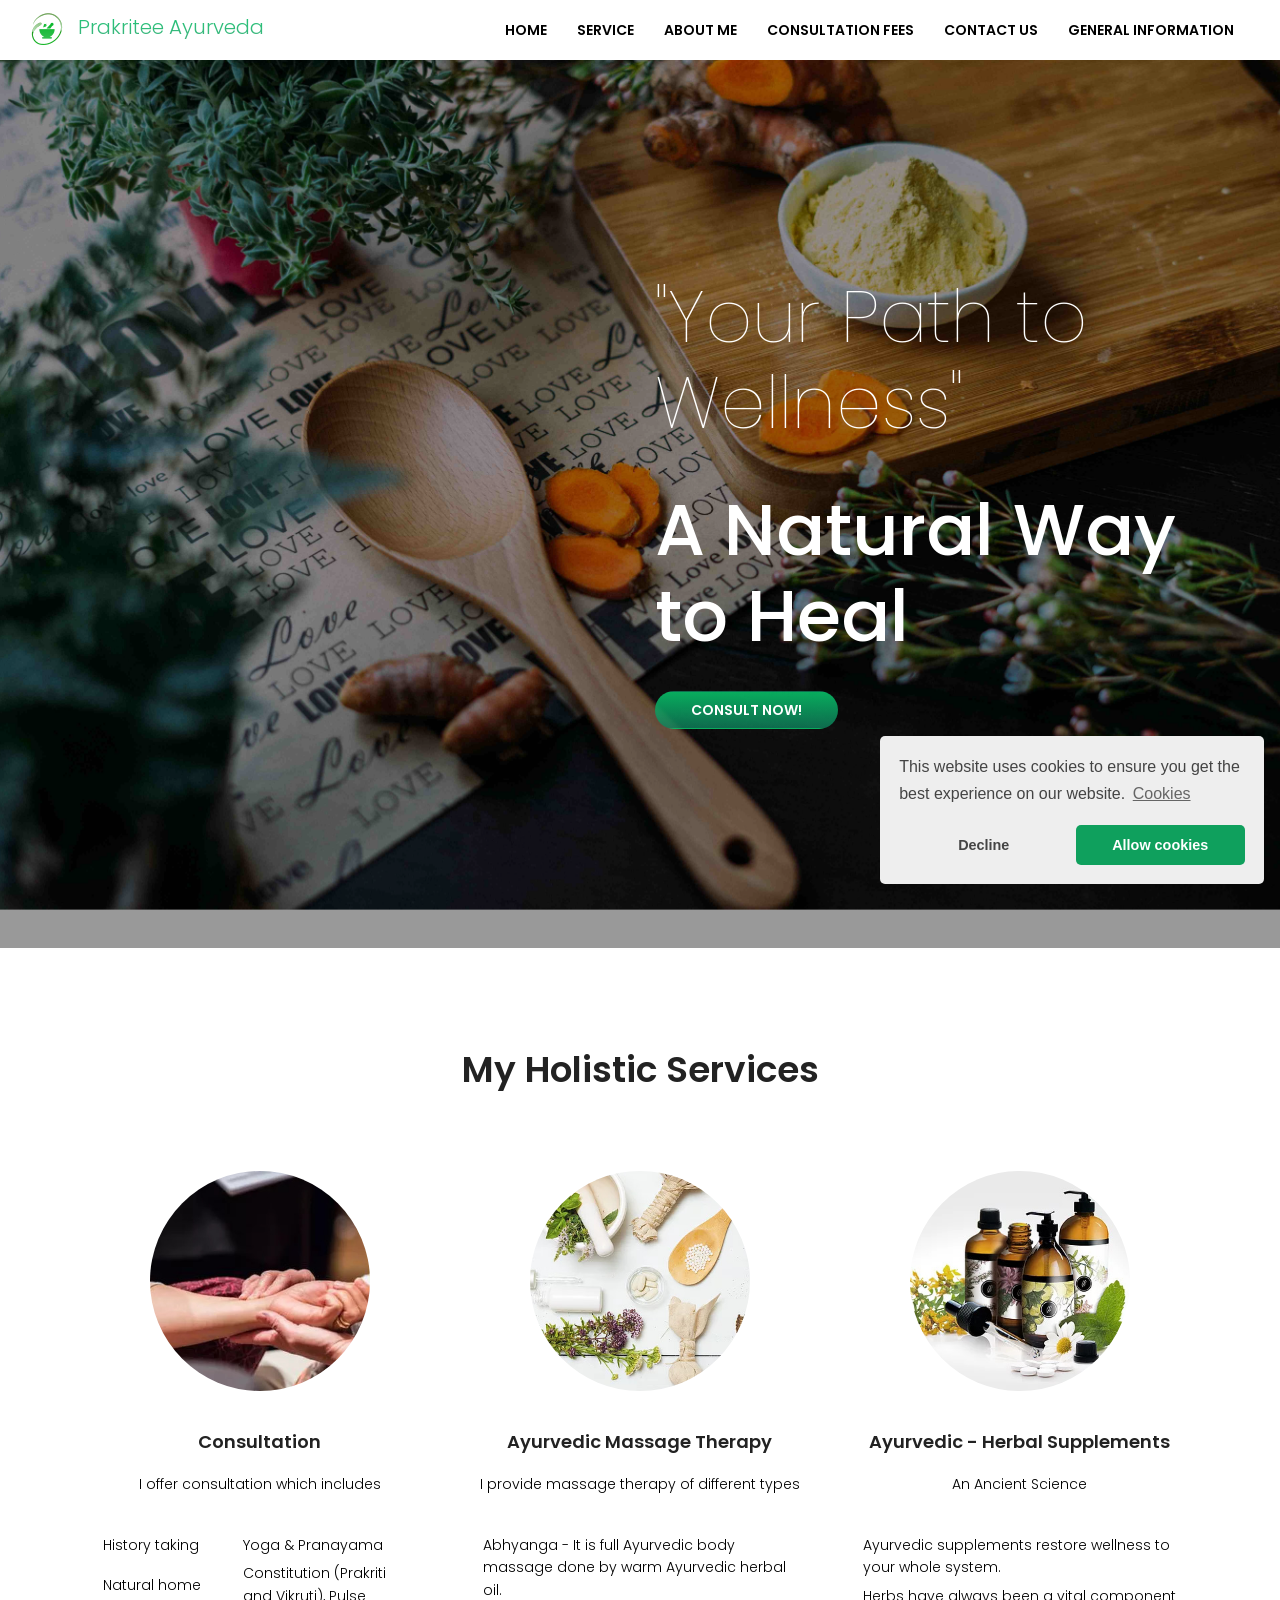
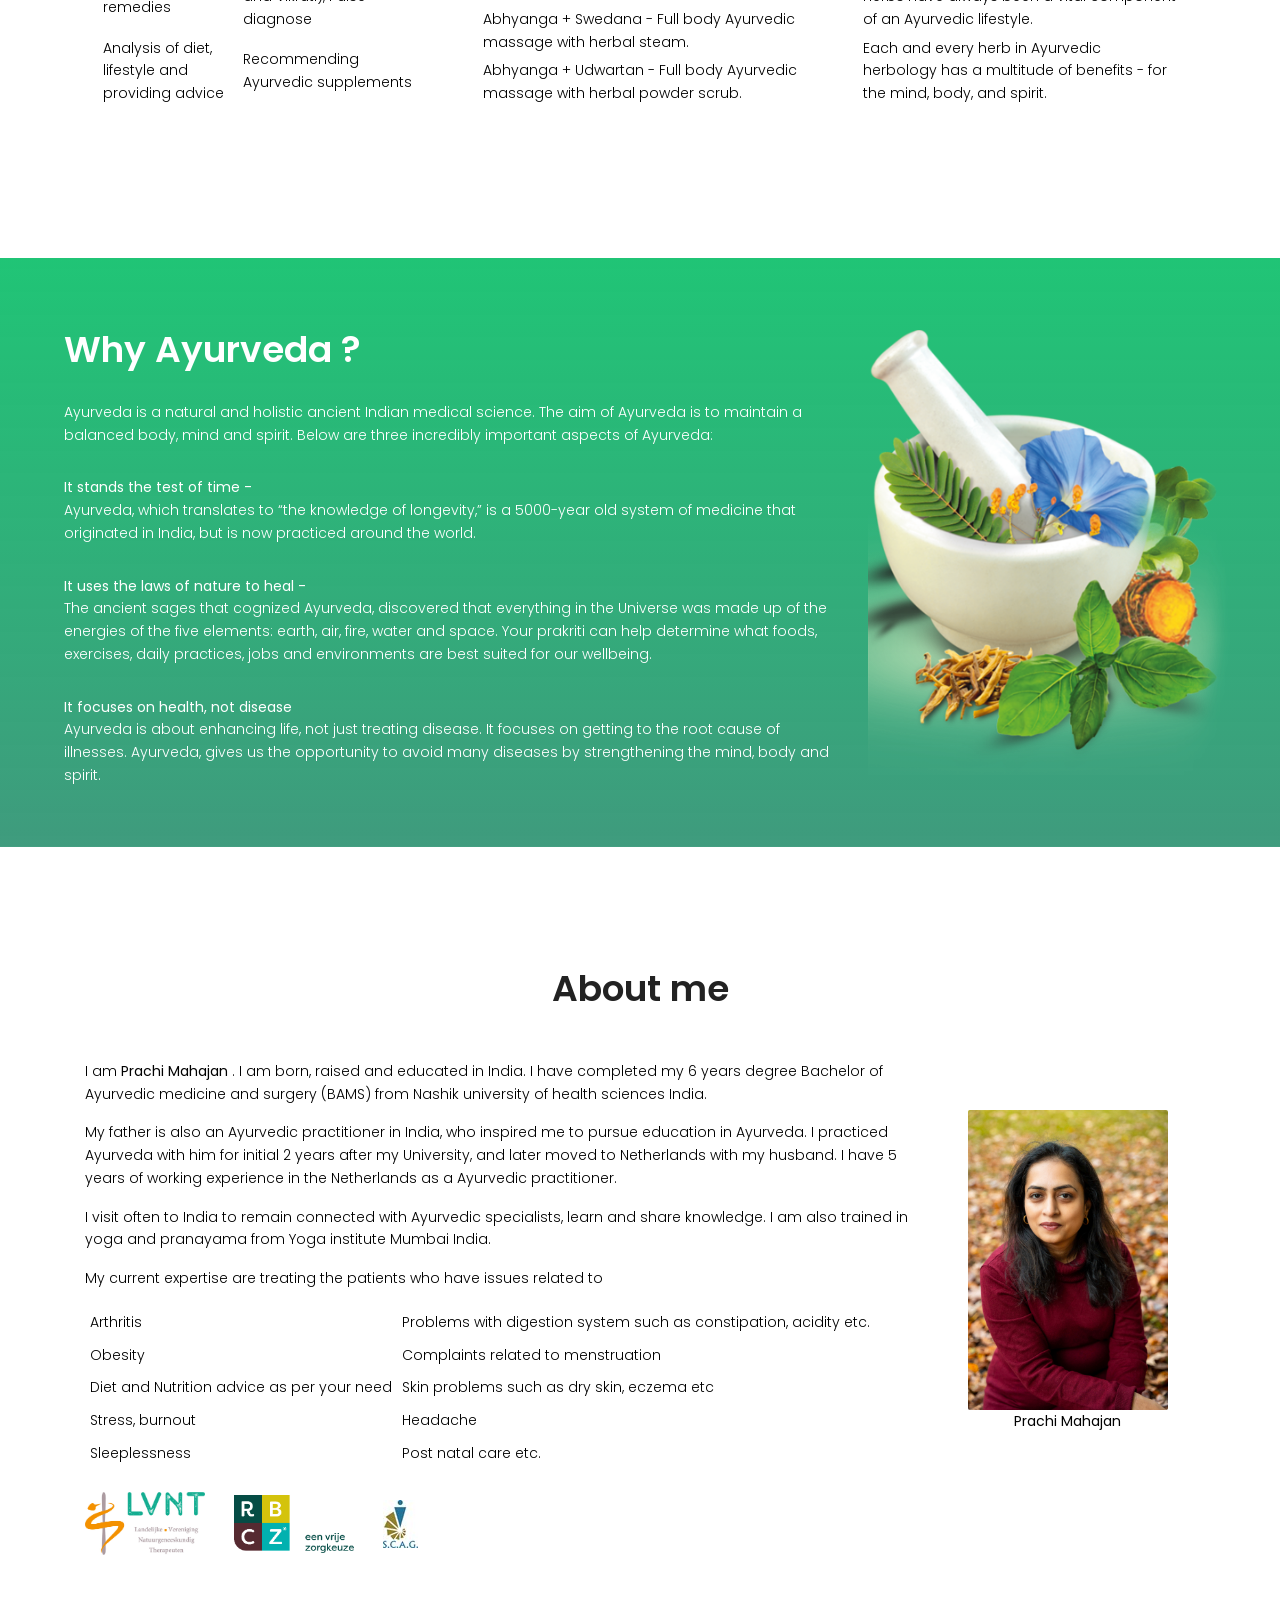
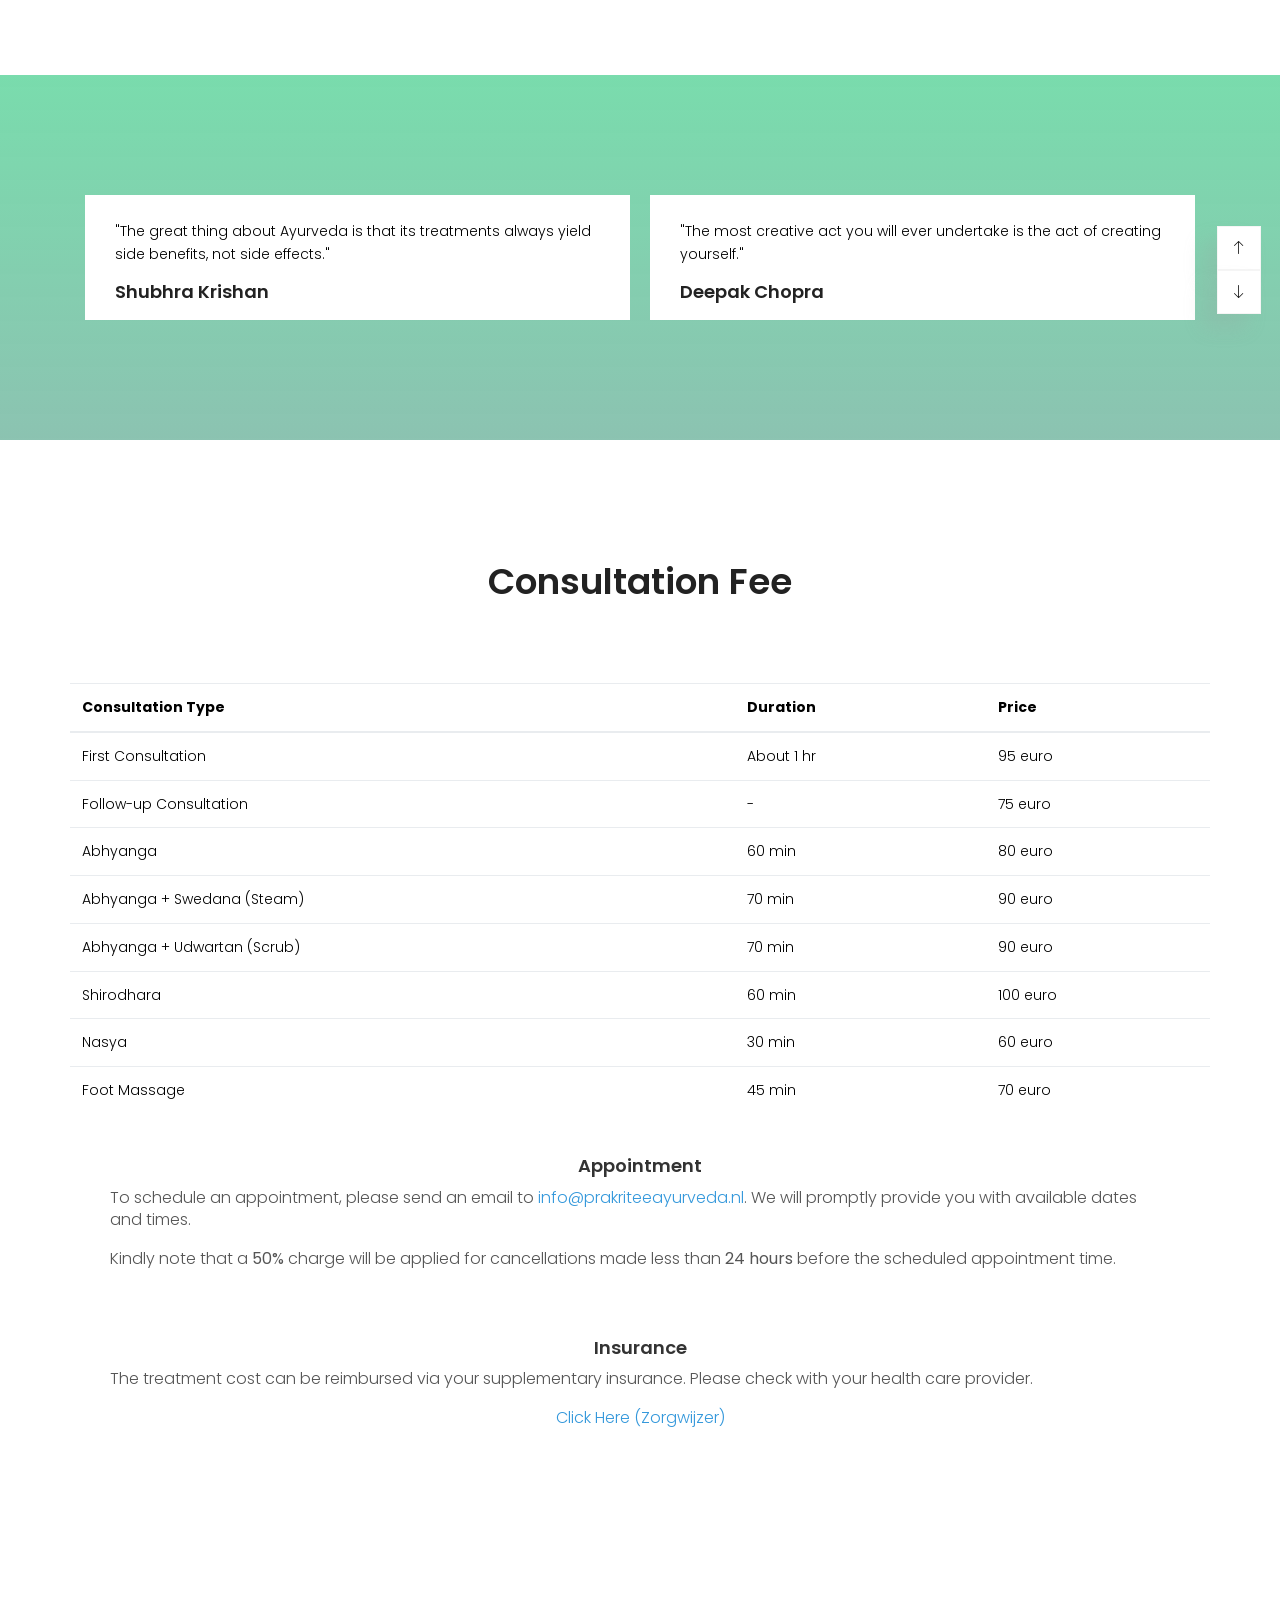
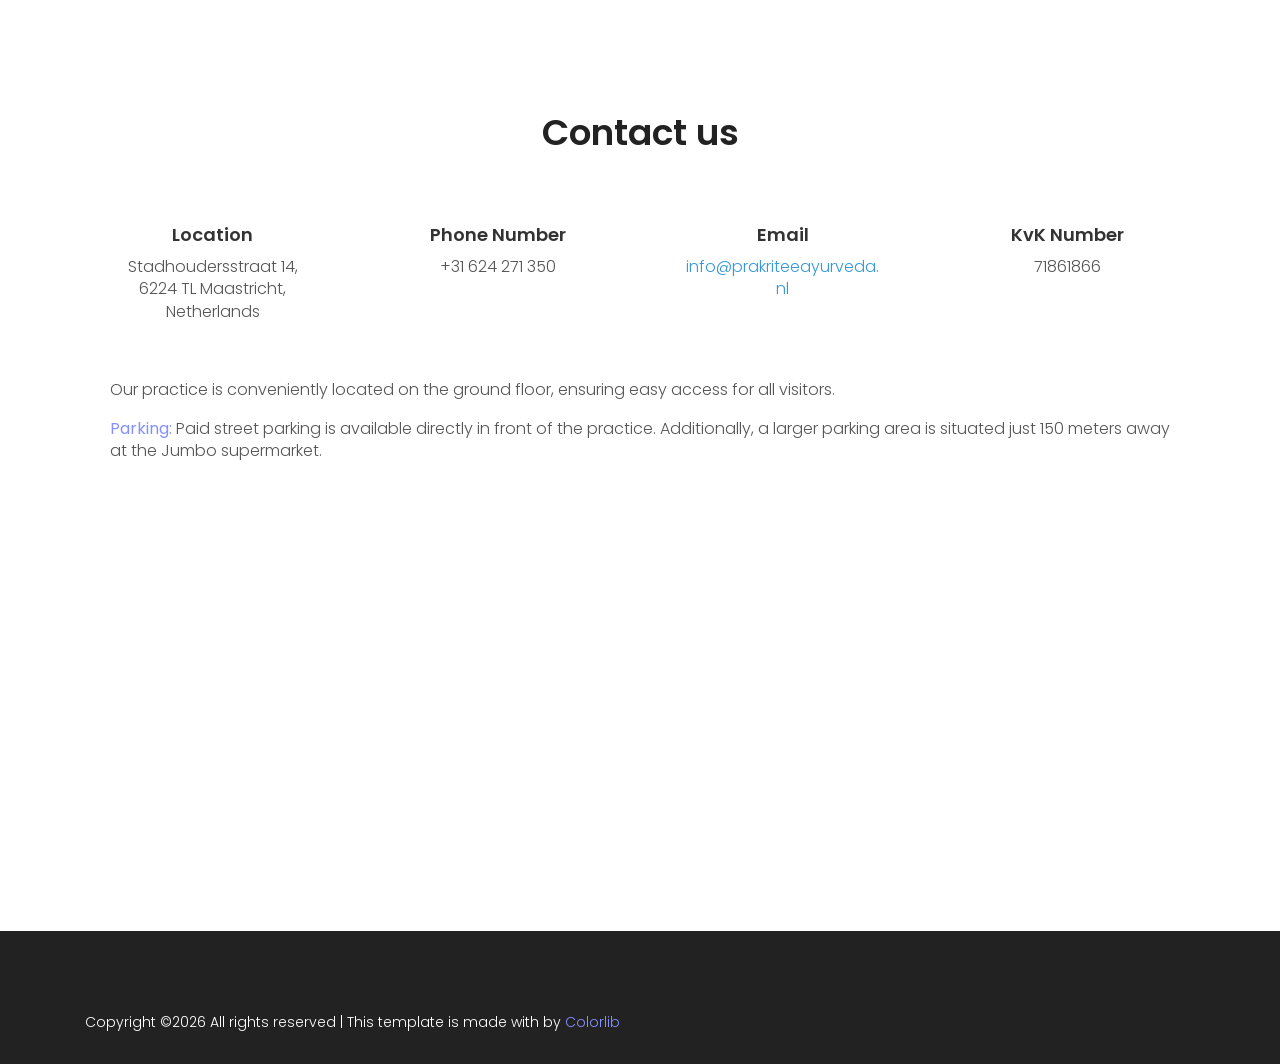
<file: index.html>
<!DOCTYPE html>
<html lang="en">
<head><meta http-equiv="Content-Type" content="text/html; charset=utf-8"><meta name="viewport" content="width=device-width, initial-scale=1, shrink-to-fit=no"><meta http-equiv="X-UA-Compatible" content="IE=edge"><meta name="content-language" content="EN"><meta name="description" content="Prakritee Ayurveda is a destination if you are looking for Ayurvedic treatments or Massage therapies for any Health Problems. If you are worried about your health please consult Prachi Mahajan (Ayurvedic Practitioner), located in Maastricht."><meta name="keywords" content="abhyanga,ayurvedic,wellness,heal,practitioner,in,Maastricht,Netherlands,massage,therapy,consultation,yoga, diet, remedies, swedana, health, obesity, arthritis, stress, menstruation, digestion"><meta name="author" content="Prakritee Ayurveda"><meta name="distribution" content="GLOBAL"><meta name="robots" content="ALL"><meta name="rating" content="general"><meta name="pragma" content="no-cache"><meta name="classification" content="Ayurvedic Practitioner, Health, Ayurveda, Yoga, Heal, Treatment, Massage"><meta name="ROBOTS" content="INDEX,FOLLOW"><meta name="copyright" content="Prakritee Ayurveda">
	<link href="http://www.prakriteeayurveda.nl/index.html" rel="canonical" />
	<link href="img/logo.png" rel="icon" type="image/x-icon" />
	<title>Prakritee Ayurveda - A Natural Way to Heal | Maastricht, Netherlands</title>
	<link href="css/linearicons.css" rel="stylesheet" />
	<link href="css/font-awesome.min.css" rel="stylesheet" />
	<link href="css/jquery.DonutWidget.min.css" rel="stylesheet" />
	<link href="css/bootstrap.css" rel="stylesheet" />
	<link href="css/owl.carousel.css" rel="stylesheet" />
	<link href="css/main.css" rel="stylesheet" />
	<link href="css/animate.css" rel="stylesheet" />
	<link href="css/translate.css" rel="stylesheet" />
	<link href="css/jquery.modal.min.css" rel="stylesheet" />
	<link href=" https://fonts.googleapis.com/icon?family=Material+Icons" rel="stylesheet" />
	<link href="https://fonts.googleapis.com/css?family=Poppins:100,200,400,300,500,600,700" rel="stylesheet" />
</head>
<body><!-- Start Header Area -->
<header class="default-header">
	
	<nav class="navbar navbar-expand-lg  navbar-light">
		<div class="container-fluid">
			<a class="navbar-brand" href="index.html">
			<img alt="Prakritee Ayurveda" src="img/logo.png" /> 
			<label class="logo-text">Prakritee Ayurveda</label> </a>
			<button aria-controls="navbarSupportedContent" aria-expanded="false" aria-label="Toggle navigation" class="navbar-toggler collapsed" data-target="#navbarSupportedContent" data-toggle="collapse" type="button">
				<span class="navbar-toggler-icon"></span>
			</button>
			<div class="collapse navbar-collapse justify-content-end align-items-center" id="navbarSupportedContent">
				<ul class="navbar-nav">
					<li><a href="#home">Home</a></li>
					<li><a href="#service">Service</a></li>
					<li><a href="#aboutme">About me</a></li>
					<li><a href="#consultationfee">Consultation fees</a></li>
					<li><a href="#contactus">Contact us</a></li>
					<li><a href="generalinfo.html#geninfo">General Information</a></li>
				</ul>
			</div>
		</div>
	</nav>
</header>

<section class="banner-area relative"  id="home" data-image-src="img/4-compressed.jpg" data-parallax="scroll">
	<div class="overlay-bg overlay"></div>
	<div id="google_translate_element"></div>
	<div class="container">
		<div class="row fullscreen  d-flex align-items-center justify-content-end">
			<div class="col-lg-2 col-md-2"></div>

			<div class="banner-content col-lg-6 col-md-6 col-sm-12">
			<h1>&quot;Your Path to Wellness&quot;</h1>

			<h1><span>A Natural Way to Heal</span></h1>
			<a class="primary-btn2 header-btn text-uppercase" href="#">Consult Now!</a></div>
		</div>
	</div>
</section>
<!-- End banner Area --><!-- start service Area-->

<section class="service-area pt-100 pb-150" id="service">
	<div class="container">
		<div class="row d-flex justify-content-center">
			<div class="menu-content pb-70 col-lg-8">
				<div class="title text-center">
					<h1 class="mb-10">My Holistic Services</h1>
				</div>
			</div>
		</div>

		<div class="row text-center">
			<div class="sigle-service col-lg-4 col-md-6">
				<img alt="Consultation" class="img-fluid service-block" src="img/s1.jpg" />
				<h4>Consultation</h4>

				<p>I offer consultation which includes</p>

				<div class="col-md-12 text-left">
					<table cellpadding="3px">
						<tbody>
							<tr>
								<td>History taking</td>
								<td>Yoga &amp; Pranayama</td>
							</tr>
							<tr>
								<td>Natural home remedies</td>
								<td>Constitution (Prakriti and Vikruti), Pulse diagnose</td>
							</tr>
							<tr>
								<td>Analysis of diet, lifestyle and providing advice</td>
								<td>Recommending Ayurvedic supplements</td>
							</tr>
						</tbody>
					</table>
				</div>
			</div>

			<div class="sigle-service col-lg-4 col-md-6"><img alt="Acupuncture" class="img-fluid service-block" src="img/s2.jpg" />
				<h4>Ayurvedic Massage Therapy</h4>

				<p>I provide massage therapy of different types</p>

				<div class="col-md-12 text-left">
					<table cellpadding="3px">
						<tbody>
							<tr>
								<td>Abhyanga - It is full Ayurvedic body massage done by warm Ayurvedic herbal oil.</td>
							</tr>
							<tr>
								<td>Abhyanga + Swedana - Full body Ayurvedic massage with herbal steam.</td>
							</tr>
							<tr>
								<td>Abhyanga + Udwartan - Full body Ayurvedic massage with herbal powder scrub.</td>
							</tr>
						</tbody>
					</table>
				</div>
			</div>

			<div class="sigle-service col-lg-4 col-md-6"><img alt="Ayurvedic herbal supplement" class="img-fluid service-block" src="img/s3.jpg" />
				<h4>Ayurvedic - Herbal Supplements</h4>

				<p>An Ancient Science</p>

				<div class="col-md-12 text-left">
					<table cellpadding="3px">
						<tbody>
							<tr>
								<td>Ayurvedic supplements restore wellness to your whole system.</td>
							</tr>
							<tr>
								<td>Herbs have always been a vital component of an Ayurvedic lifestyle.</td>
							</tr>
							<tr>
								<td>Each and every herb in Ayurvedic herbology has a multitude of benefits - for the mind, body, and spirit.</td>
							</tr>
						</tbody>
					</table>
				</div>
			</div>
		</div>
	</div>
</section>
<!-- end service Area--><!-- Start About Ayurveda Area -->

<section class="about-area">
	<div class="container-fluid">
		<div class="row justify-content-end align-items-center d-flex no-padding">
			<div class="col-lg-8 about-left mt-70">
				<h1>Why Ayurveda ?</h1>

				<p></p>

				<div class="row">
					<div class="col-md-12">
						<p>
							<span>Ayurveda is a natural and holistic ancient Indian medical science. The aim of Ayurveda is 
								to maintain a balanced body, mind and spirit. Below are three incredibly important aspects of Ayurveda:
							</span>
						</p>

						<ul>
							<li>
								<strong>It stands the test of time - </strong>
								<p>
									Ayurveda, which translates to &ldquo;the knowledge of longevity,&rdquo; is a 5000-year old system 
									of medicine that originated in India, but is now practiced around the world.
								</p>
							</li>
							<li>
								<strong>It uses the laws of nature to heal - </strong>
								<p> 
									The ancient sages that cognized Ayurveda, discovered that everything in the Universe was 
									made up of the energies of the five elements: earth, air, fire, water and space. 
									Your prakriti can help determine what foods, exercises, daily practices, jobs and 
									environments are best suited for our wellbeing.
								</p>
							</li>
							<li>
								<strong>It focuses on health, not disease</strong>
								<p>
									Ayurveda is about enhancing life, not just treating disease. It focuses on getting to the root 
									cause of illnesses. Ayurveda, gives us the opportunity to avoid many diseases by strengthening the mind, 
									body and spirit.
								</p>
							</li>
						</ul>
					</div>
				</div>
				<p></p>
			</div>

			<div class="col-lg-4 about-right">
				<img alt="" class="img-fluid" src="img/1212.png" />
			</div>
		</div>
	</div>
</section>
<!-- End About Ayurveda Area --><!-- Start About Me Area -->

<section class="project-area section-gap" id="aboutme">
	<div class="container">
		<div class="row d-flex justify-content-center">
			<div class="menu-content pb-40 col-lg-8">
				<div class="title text-center">
					<h1 class="mb-10">About me</h1>
				</div>
			</div>
		</div>

		<div class="row">
			<div class="col-md-9">
				<p>I am <strong>Prachi Mahajan </strong>. I am born, raised and educated in India. I have completed my 6 years degree Bachelor of Ayurvedic medicine and surgery (BAMS) from Nashik university of health sciences India.</p>

				<p>My father is also an Ayurvedic practitioner in India, who inspired me to pursue education in Ayurveda. I practiced Ayurveda with him for initial 2 years after my University, and later moved to Netherlands with my husband. I have 5 years of working experience in the Netherlands as a Ayurvedic practitioner.</p>

				<p>I visit often to India to remain connected with Ayurvedic specialists, learn and share knowledge. I am also trained in yoga and pranayama from Yoga institute Mumbai India.</p>

				<p>My current expertise are treating the patients who have issues related to</p>

				<table cellpadding="5px">
					<tbody>
						<tr>
							<td>Arthritis</td>
							<td>Problems with digestion system such as constipation, acidity etc.</td>
						</tr>
						<tr>
							<td>Obesity</td>
							<td>Complaints related to menstruation</td>
						</tr>
						<tr>
							<td>Diet and Nutrition advice as per your need</td>
							<td>Skin problems such as dry skin, eczema etc</td>
						</tr>
						<tr>
							<td>Stress, burnout</td>
							<td>Headache</td>
						</tr>
						<tr>
							<td>Sleeplessness</td>
							<td>Post natal care etc.</td>
						</tr>
					</tbody>
				</table>
				<br />
				<img src="img/anvag.png" width="120px" style="margin-right:3%;"/> 
				<img src="img/rbcz.png" width="120px" style="margin-right:3%;"/> 
				<img src="img/scag.png" />
			</div>

			<div class="col-md-3 text-center">
				<div class="bold" href="#" rel="nofollow">
					<img alt="Mahajan, Prachi" class="img-responsive img-doctor" src="img/prachi.jpg" />
					<br />
					<span>
						<strong>Prachi Mahajan </strong>
					</span>
				</div>
			</div>
		</div>
	</div>
</section>

<section class="testimonial-area relative section-gap">
	<div class="overlay-bg overlay"></div>

	<div class="container">
		<div>
			<div class="active-testimonial">
				<div class="single-testimonial item d-flex flex-row">
					<div class="desc">
						<p>&quot;The great thing about Ayurveda is that its treatments always yield side benefits, not side effects.&quot;</p>

						<h4 mt-30="">Shubhra Krishan</h4>
					</div>
				</div>

				<div class="single-testimonial item d-flex flex-row">
					<div class="desc">
						<p>&quot;The most creative act you will ever undertake is the act of creating yourself.&quot;</p>

						<h4 mt-30="">Deepak Chopra</h4>
					</div>
				</div>

				<div class="single-testimonial item d-flex flex-row">
					<div class="desc">
						<p>&quot;You do not see anything when you experience pure consciousness; you become everything&quot;</p>

						<h4 mt-30="">Sebastian Pole</h4>
					</div>
				</div>
			</div>
		</div>
	</div>
</section>
<!-- End testimonial Area --><!-- start consultation fee Area -->

<section class="blog-area section-gap" id="consultationfee">
	<div class="container">
		<div class="row d-flex justify-content-center">
			<div class="menu-content pb-70 col-lg-8">
				<div class="title text-center">
					<h1 class="mb-10">Consultation Fee</h1>
				</div>
			</div>
		</div>

		<div class="row align-items-center">
			<table class="table">
				<thead>
					<tr>
						<th>Consultation Type</th>
						<th>Duration</th>
						<th>Price</th>
					</tr>
				</thead>
				<tbody>
					<tr>
						<td>First Consultation</td>
						<td>About 1 hr</td>
						<td>95 euro</td>
					</tr>
					<tr>
						<td>Follow-up Consultation</td>
						<td>-</td>
						<td>75 euro</td>
					</tr>
					<tr>
						<td>Abhyanga</td>
						<td>60 min</td>
						<td>80 euro</td>
					</tr>
					<tr>
						<td>Abhyanga + Swedana (Steam)</td>
						<td>70 min</td>
						<td>90 euro</td>
					</tr>
					<tr>
						<td>Abhyanga + Udwartan (Scrub)</td>
						<td>70 min</td>
						<td>90 euro</td>
					</tr>
					<tr>
						<td>Shirodhara</td>
						<td>60 min</td>
						<td>100 euro</td>
					</tr>
					<tr>
						<td>Nasya</td>
						<td>30 min</td>
						<td>60 euro</td>
					</tr>
					<tr>
						<td>Foot Massage</td>
						<td>45 min</td>
						<td>70 euro</td>
					</tr>
				</tbody>
			</table>
		</div>

		<div class="row">
			<div class="col-lg-12 col-md-12">
				<div class="card">
					<h4 class="text-center">Appointment</h4>
					<p>To schedule an appointment, please send an email to <a href="mailto:info@prakriteeayurveda.nl">info@prakriteeayurveda.nl</a>. We will promptly provide you with available dates and times.</p>
					<p>Kindly note that a <strong>50%</strong> charge will be applied for cancellations made less than <strong>24 hours</strong> before the scheduled appointment time.</p>
				</div>
			</div>
		</div>
		

		<div class="row">
			<div class="col-lg-12 col-md-12">
				<div class="card">
					<h4 class="text-center">Insurance</h4>

					<p>The treatment cost can be reimbursed via your supplementary insurance. Please check with your health care provider.</p>

					<p class="text-center"><a href="https://www.zorgwijzer.nl/vergoeding/ayurveda" target="_blank" title="Zorgwijzer">Click Here (Zorgwijzer)</a></p>
				</div>
			</div>
		</div>
	</div>
</section>
<!-- end consultation fee Area --><!-- start contact us Area -->

<section class="blog-area section-gap" id="contactus">
	<div class="container">
		<div class="row d-flex justify-content-center">
			<div class="menu-content pb-30 col-lg-8">
				<div class="title text-center">
					<h1 class="mb-10">Contact us</h1>
				</div>
			</div>
		</div>

		<div class="row text-center contact-info">
			<div class="col-lg-3 col-md-6">
				<div class="card">
					<h4>Location</h4>
					<p>Stadhoudersstraat 14,<br>6224 TL Maastricht,<br>Netherlands</p>
				</div>
			</div>
			<div class="col-lg-3 col-md-6">
				<div class="card">
					<h4>Phone Number</h4>
					<p>+31 624 271 350</p>
				</div>
			</div>
			<div class="col-lg-3 col-md-6">
				<div class="card">
					<h4>Email</h4>
					<p><a href="mailto:info@prakriteeayurveda.nl">info@prakriteeayurveda.nl</a></p>
				</div>
			</div>
			<div class="col-lg-3 col-md-6">
				<div class="card">
					<h4>KvK Number</h4>
					<p>71861866</p>
				</div>
			</div>
		</div>
		
		
		<div class="row">
			<div class="col-lg-12 col-md-12">
				<div class="card">
					<p>Our practice is conveniently located on the ground floor, ensuring easy access for all visitors.</p>
					<p><b>Parking:</b> Paid street parking is available directly in front of the practice. Additionally, a larger parking area is situated just 150 meters away at the Jumbo supermarket.</p>
				</div>
			</div>
		</div>
		
		<div class="row">
			<div class="col-lg-12">
				<iframe src="https://www.google.com/maps/embed?pb=!1m18!1m12!1m3!1d2518.8117121655537!2d5.714397615275305!3d50.853170879532975!2m3!1f0!2f0!3f0!3m2!1i1024!2i768!4f13.1!3m3!1m2!1s0x47c0e9f29684147f%3A0xea4e5d4a23569940!2sStadhoudersstraat%2014%2C%206224%20TL%20Maastricht%2C%20Netherlands!5e0!3m2!1sen!2sin!4v1591535267961!5m2!1sen!2sin" width="100%" height="300"></iframe>
			</div>
		</div>
	</div>
</section>
<!-- end contact us Area --><!-- start footer Area -->

<footer class="footer-area">
	<div class="container">
		<div class="row footer-bottom d-flex justify-content-between"><!-- Link back to Colorlib can't be removed. Template is licensed under CC BY 3.0. -->
			<p class="col-lg-8 col-sm-12 footer-text m-0 text-white">Copyright &copy;<script>document.write(new Date().getFullYear());</script> All rights reserved | This template is made with by <a href="https://colorlib.com" target="_blank">Colorlib</a></p>
			<!-- Link back to Colorlib can't be removed. Template is licensed under CC BY 3.0. -->

			<div class="col-lg-4 col-sm-12 footer-social"></div>
		</div>
	</div>
</footer>
<!-- End footer Area -->

<a href="javascript:" id="return-to-top"><i class="fa fa-chevron-up"></i></a>

<script src="js/vendor/jquery-2.2.4.min.js"></script>
<script src="https://cdnjs.cloudflare.com/ajax/libs/popper.js/1.11.0/umd/popper.min.js" integrity="sha384-b/U6ypiBEHpOf/4+1nzFpr53nxSS+GLCkfwBdFNTxtclqqenISfwAzpKaMNFNmj4" crossorigin="anonymous"></script>
<script src="js/vendor/bootstrap.min.js"></script><script src="js/jquery.ajaxchimp.min.js"></script>
<script src="js/parallax.min.js"></script><script src="js/owl.carousel.min.js"></script>
<script src="js/jquery.sticky.js"></script><script src="js/jquery.DonutWidget.min.js"></script>
<script src="js/jquery.magnific-popup.min.js"></script><script src="js/jquery.modal.min.js"></script>
<script src="js/main.js"></script>
<script>
	function googleTranslateElementInit() {
      new google.translate.TranslateElement({pageLanguage: 'en', includedLanguages: 'en,nl', layout: google.translate.TranslateElement.InlineLayout.SIMPLE, autoDisplay: false}, 'google_translate_element');
    }
</script>
<script type="text/javascript" src="https://translate.google.com/translate_a/element.js?cb=googleTranslateElementInit"></script>
<link rel="stylesheet" type="text/css" href="css/cookieconsent.min.css" />
<script src="js/cookieconsent.min.js" data-cfasync="false"></script>
<script>
window.addEventListener('load', function(){
  window.cookieconsent.initialise({
   revokeBtn: "<div class='cc-revoke'></div>",
   type: "opt-in",
   position: "bottom-right",
   theme: "classic",
   palette: {
       popup: {
           background: "#eee",
           text: "#444"
        },
       button: {
           background: "#0fa05d",
           text: "#fff"
        }
    },
   content: {
       link: "Cookies",
       href: "http://www.prakriteeayurveda.nl/privacypolicy.html"
    },
    onInitialise: function(status) {
      if(status == cookieconsent.status.allow) myScripts();
    },
    onStatusChange: function(status) {
      if (this.hasConsented()) myScripts();
    }
  })
});

function myScripts() {

   // Paste here your scripts that use cookies requiring consent. See examples below

   // Google Analytics, you need to change 'UA-00000000-1' to your ID
      (function(i,s,o,g,r,a,m){i['GoogleAnalyticsObject']=r;i[r]=i[r]||function(){
          (i[r].q=i[r].q||[]).push(arguments)},i[r].l=1*new Date();a=s.createElement(o),
          m=s.getElementsByTagName(o)[0];a.async=1;a.src=g;m.parentNode.insertBefore(a,m)
      })(window,document,'script','//www.google-analytics.com/analytics.js','ga');
      ga('create', 'UA-00000000-1', 'auto');
      ga('send', 'pageview');


   // Facebook Pixel Code, you need to change '000000000000000' to your PixelID
      !function(f,b,e,v,n,t,s)
      {if(f.fbq)return;n=f.fbq=function(){n.callMethod?
          n.callMethod.apply(n,arguments):n.queue.push(arguments)};
          if(!f._fbq)f._fbq=n;n.push=n;n.loaded=!0;n.version='2.0';
          n.queue=[];t=b.createElement(e);t.async=!0;
          t.src=v;s=b.getElementsByTagName(e)[0];
          s.parentNode.insertBefore(t,s)}(window, document,'script',
          'https://connect.facebook.net/en_US/fbevents.js');
      fbq('init', '000000000000000');
      fbq('track', 'PageView');
}
</script>
</body>
</html>
</file>
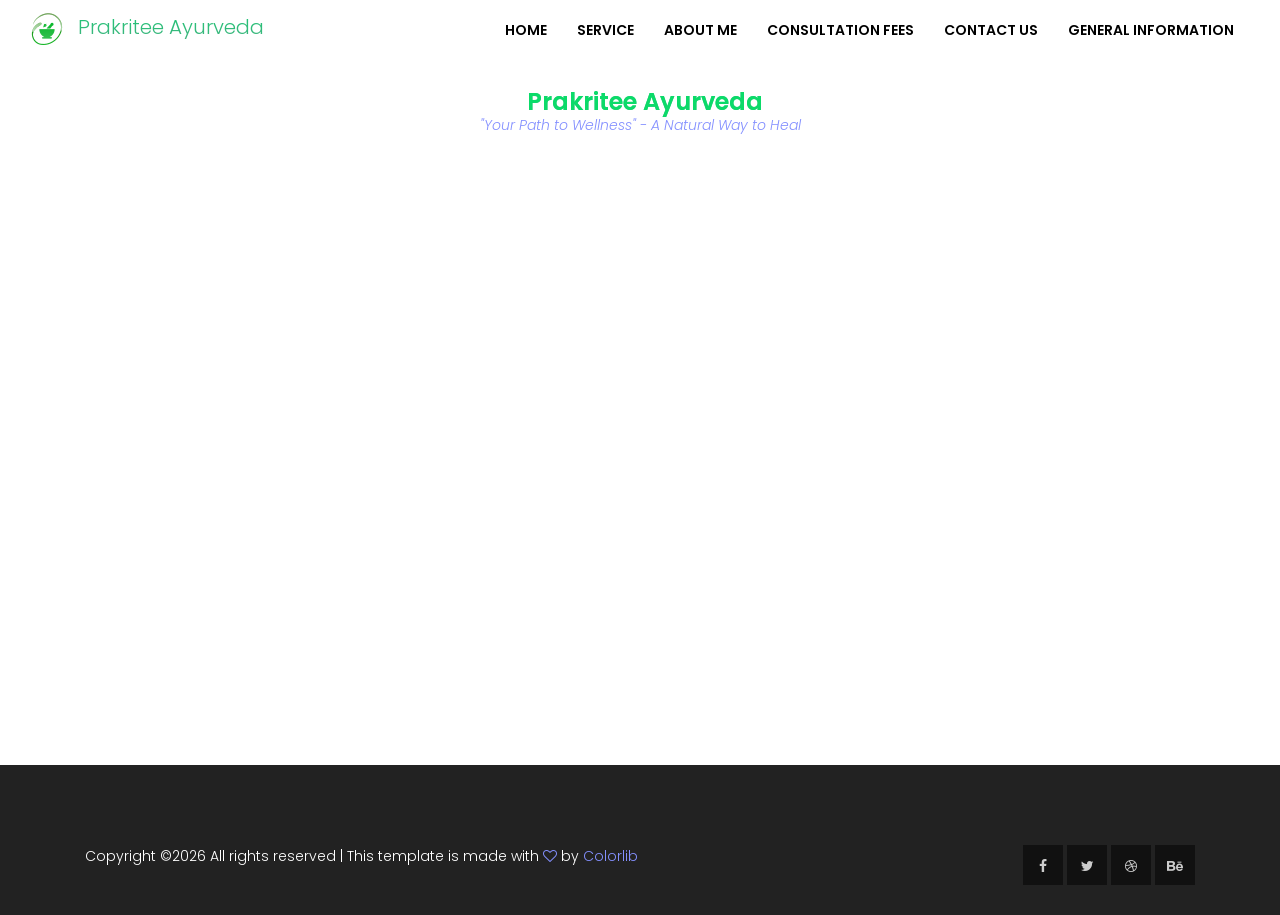
<file: generalinfo.html>
<!DOCTYPE html>
	<html lang="en" class="no-js">
	<head>
		<meta charset="UTF-8">
		<meta name="viewport" content="width=device-width, initial-scale=1, shrink-to-fit=no">
		<meta http-equiv="X-UA-Compatible" content="IE=edge">
		<meta name="content-language" content="EN">
		<meta name="description" content="Prakritee Ayurveda is a destination if you are looking for Ayurvedic treatments or Massage therapies for any Health Problems. If you are worried about your health please consult Prachi Mahajan (Ayurvedic Practitioner), located in Maastricht.">
		<meta name="keywords" content="abhyanga,ayurvedic,wellness,heal,practitioner,in,Maastricht,Netherlands,massage,therapy,consultation,yoga, diet, remedies, swedana, health, obesity, arthritis, stress, menstruation, digestion">
		<meta name="author" content="Prakritee Ayurveda">
		<meta name="distribution" content="GLOBAL">
		<meta name="robots" content="ALL">
		<meta name="rating" content="general">
		<meta name="pragma" content="no-cache">
		<meta name="classification" content="Ayurvedic Practitioner, Health, Ayurveda, Yoga, Heal, Treatment, Massage">
		
		<meta name="ROBOTS" content="INDEX,FOLLOW">
		<meta name="copyright" content="Prakritee Ayurveda">
		
		<link rel="canonical" href="http://www.prakriteeayurveda.nl/index.html">
		<link rel="icon" type="image/x-icon" href="img/logo.png">
		
		<title>Prakritee Ayurveda - A Natural Way to Heal | Maastricht, Netherlands</title>

		<link href="https://fonts.googleapis.com/css?family=Poppins:100,200,400,300,500,600,700" rel="stylesheet"></link>
			<!--
			CSS
			============================================= -->
			<link rel="stylesheet" href="css/linearicons.css">
			<link rel="stylesheet" href="css/font-awesome.min.css">
			<link rel="stylesheet" href="css/jquery.DonutWidget.min.css">
			<link rel="stylesheet" href="css/bootstrap.css">
			<link rel="stylesheet" href="css/owl.carousel.css">
			<link rel="stylesheet" href="css/main.css">
		</head>
		<body>

			<!-- Start Header Area -->
			<header class="default-header">
				<nav class="navbar navbar-expand-lg  navbar-light">
					<div class="container-fluid">
						  <a class="navbar-brand" href="index.html">
						  	<img src="img/logo.png" alt="Prakritee Ayurveda"/>
							<label class="logo-text">Prakritee Ayurveda</label> 
						  </a>
						  <button class="navbar-toggler" type="button" data-toggle="collapse" data-target="#navbarSupportedContent" aria-controls="navbarSupportedContent" aria-expanded="false" aria-label="Toggle navigation">
						    <span class="navbar-toggler-icon"></span>
						  </button>

						  <div class="collapse navbar-collapse justify-content-end align-items-center" id="navbarSupportedContent">
						    <ul class="navbar-nav">
								<li><a href="index.html#home">Home</a></li>
								<li><a href="index.html#service">Service</a></li>
								<li><a href="index.html#aboutme">About me</a></li>
								<li><a href="index.html#consultationfee">Consultation fees</a></li>
								<li><a href="index.html#contactus">Contact us</a></li>
							    <li><a href="generalinfo.html#geninfo">General Information</a></li>							
						    </ul>
						  </div>						
					</div>
				</nav>
			</header>
			<!-- End Header Area -->

			<section id="geninfo" style="margin-top:40px">
			  <div class="container-fluid">
				<div class="row text-center">
					<div class="col-md-12">
						<h3 style="color:#08de67e6 !important;" class="section_header logo-text">Prakritee Ayurveda</h3>
						<h6 style="font-size:14px;color:#2B3A42;font-weight: 300;"><i>"Your Path to Wellness" - A Natural Way to Heal</i></h6>
					</div>
				</div>
				<div class="row">
					<div class="col-md-12 text-center">
					  <div id="Container" style="width: 100%; height: 100%">
						 <iframe src="https://onedrive.live.com/embed?cid=B687FE7CAFEFBF0E&amp;resid=B687FE7CAFEFBF0E%21458&amp;authkey=AJVV2JBiWV7Y1iE&amp;em=2&amp;wdAr=1.3333333333333333" width='100%' height='600px' frameborder='0'>This is an embedded <a target="_blank" href="https://office.com">Microsoft Office</a> presentation, powered by <a target="_blank" href="https://office.com/webapps">Office Online</a>.</iframe>
						</div>
					</div>
				</div>
			  </div>
			</section>
	
			<!-- start footer Area -->		
			<footer class="footer-area">
				<div class="container">
					<div class="row footer-bottom d-flex justify-content-between">
						<!-- Link back to Colorlib can't be removed. Template is licensed under CC BY 3.0. -->
						<p class="col-lg-8 col-sm-12 footer-text m-0 text-white">Copyright &copy;<script>document.write(new Date().getFullYear());</script> All rights reserved | This template is made with <i class="fa fa-heart-o" aria-hidden="true"></i> by <a href="https://colorlib.com" target="_blank">Colorlib</a></p>
						<!-- Link back to Colorlib can't be removed. Template is licensed under CC BY 3.0. -->
						<div class="col-lg-4 col-sm-12 footer-social">
							<a href="#"><i class="fa fa-facebook"></i></a>
							<a href="#"><i class="fa fa-twitter"></i></a>
							<a href="#"><i class="fa fa-dribbble"></i></a>
							<a href="#"><i class="fa fa-behance"></i></a>
						</div>
					</div>
				</div>
			</footer>
			
			<a href="javascript:" id="return-to-top"><i class="fa fa-chevron-up"></i></a>
			<!-- End footer Area -->		

			<script src="js/vendor/jquery-2.2.4.min.js"></script>
			<script src="https://cdnjs.cloudflare.com/ajax/libs/popper.js/1.11.0/umd/popper.min.js" integrity="sha384-b/U6ypiBEHpOf/4+1nzFpr53nxSS+GLCkfwBdFNTxtclqqenISfwAzpKaMNFNmj4" crossorigin="anonymous"></script>
			<script src="js/vendor/bootstrap.min.js"></script>
			<script src="js/jquery.ajaxchimp.min.js"></script>
			<script src="js/parallax.min.js"></script>			
			<script src="js/owl.carousel.min.js"></script>			
			<script src="js/jquery.sticky.js"></script>
			<script src="js/jquery.DonutWidget.min.js"></script>
			<script src="js/jquery.magnific-popup.min.js"></script>			
			<script src="js/main.js"></script>	
			<script>
				
			</script>
		</body>
	</html>
</file>
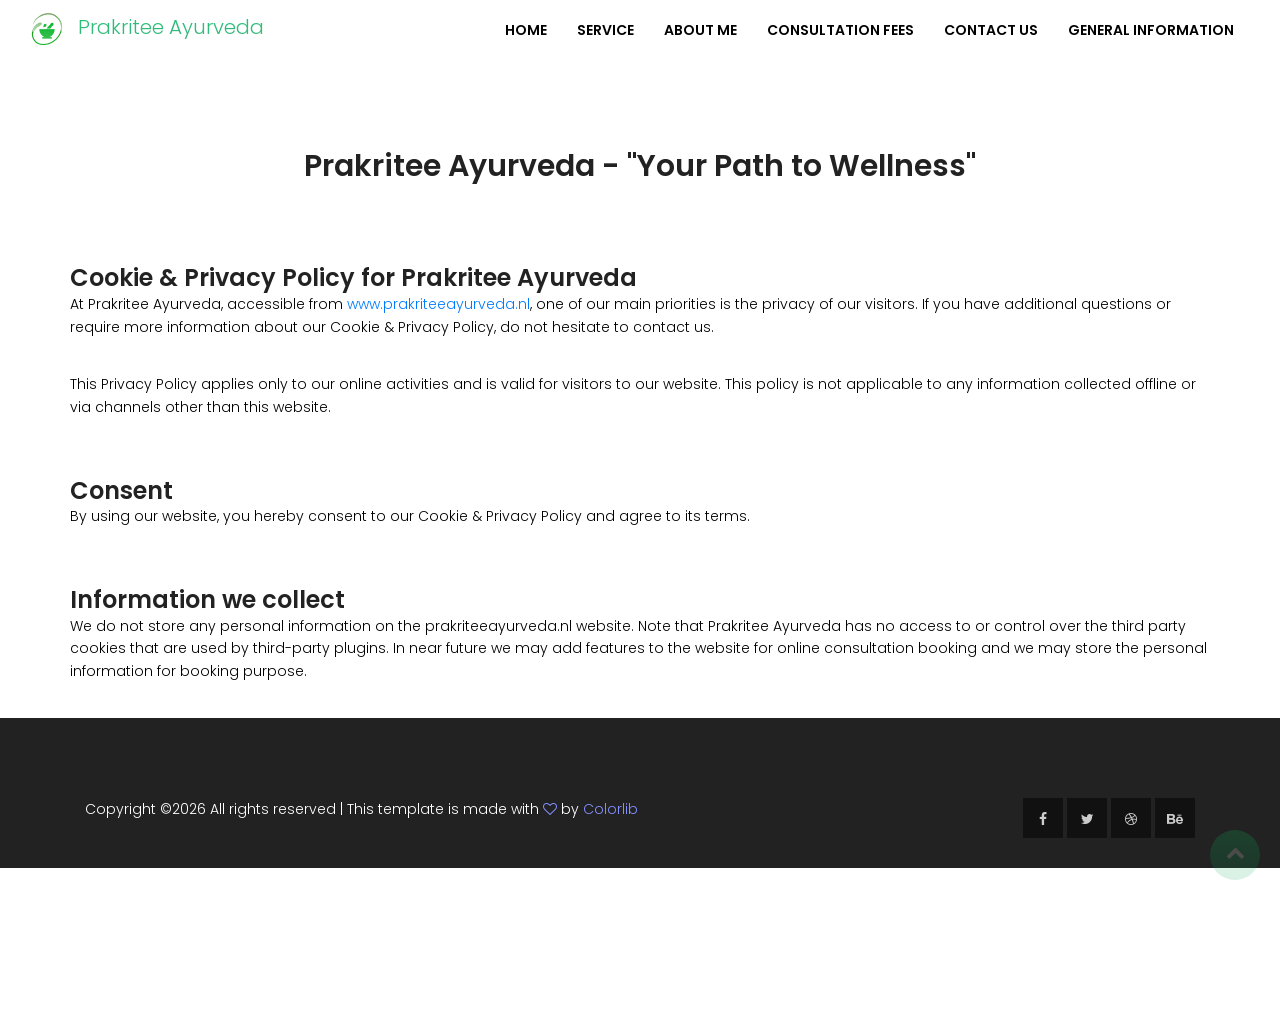
<file: privacypolicy.html>
<!DOCTYPE html>
	<html lang="en" class="no-js">
	<head>
		<meta charset="UTF-8">
		<meta name="viewport" content="width=device-width, initial-scale=1, shrink-to-fit=no">
		<meta http-equiv="X-UA-Compatible" content="IE=edge">
		<meta name="content-language" content="EN">
		<meta name="description" content="Prakritee Ayurveda is a destination if you are looking for Ayurvedic treatments or Massage therapies for any Health Problems. If you are worried about your health please consult Prachi Mahajan (Ayurvedic Practitioner), located in Maastricht.">
		<meta name="keywords" content="abhyanga,ayurvedic,wellness,heal,practitioner,in,Maastricht,Netherlands,massage,therapy,consultation,yoga, diet, remedies, swedana, health, obesity, arthritis, stress, menstruation, digestion">
		<meta name="author" content="Prakritee Ayurveda">
		<meta name="distribution" content="GLOBAL">
		<meta name="robots" content="ALL">
		<meta name="rating" content="general">
		<meta name="pragma" content="no-cache">
		<meta name="classification" content="Ayurvedic Practitioner, Health, Ayurveda, Yoga, Heal, Treatment, Massage">
		
		<meta name="ROBOTS" content="INDEX,FOLLOW">
		<meta name="copyright" content="Prakritee Ayurveda">
		
		<link rel="canonical" href="http://www.prakriteeayurveda.nl/index.html">
		<link rel="icon" type="image/x-icon" href="img/logo.png">
		
		<title>Prakritee Ayurveda - A Natural Way to Heal | Maastricht, Netherlands</title>

		<link href="https://fonts.googleapis.com/css?family=Poppins:100,200,400,300,500,600,700" rel="stylesheet"></link>
			<!--
			CSS
			============================================= -->
			<link rel="stylesheet" href="css/linearicons.css">
			<link rel="stylesheet" href="css/font-awesome.min.css">
			<link rel="stylesheet" href="css/jquery.DonutWidget.min.css">
			<link rel="stylesheet" href="css/bootstrap.css">
			<link rel="stylesheet" href="css/owl.carousel.css">
			<link rel="stylesheet" href="css/main.css">
		</head>
		<body>

			<!-- Start Header Area -->
			<header class="default-header">
				<nav class="navbar navbar-expand-lg  navbar-light">
					<div class="container-fluid">
						  <a class="navbar-brand" href="index.html">
						  	<img src="img/logo.png" alt="Prakritee Ayurveda"/>
							<label class="logo-text">Prakritee Ayurveda</label> 
						  </a>
						  <button class="navbar-toggler" type="button" data-toggle="collapse" data-target="#navbarSupportedContent" aria-controls="navbarSupportedContent" aria-expanded="false" aria-label="Toggle navigation">
						    <span class="navbar-toggler-icon"></span>
						  </button>

						  <div class="collapse navbar-collapse justify-content-end align-items-center" id="navbarSupportedContent">
						    <ul class="navbar-nav">
								<li><a href="index.html#home">Home</a></li>
								<li><a href="index.html#service">Service</a></li>
								<li><a href="index.html#aboutme">About me</a></li>
								<li><a href="index.html#consultationfee">Consultation fees</a></li>
								<li><a href="index.html#contactus">Contact us</a></li>
							    <li><a href="generalinfo.html#geninfo">General Information</a></li>							
						    </ul>
						  </div>						
					</div>
				</nav>
			</header>
			<!-- End Header Area -->
			<section class="service-area pt-100 pb-150" id="service">
			<div class="container">
				<div class="row d-flex justify-content-center">
					<div class="menu-content pb-70 col-lg-8">
						<div class="title text-center">
							<h2 class="mb-10">Prakritee Ayurveda - &quot;Your Path to Wellness&quot;</h2>
						</div>
					</div>
				</div>
				
				<div class="row text-center">
					<div class="sigle-service">
						<div class="row">
							<div class="col-md-12 text-left">
							  <div id="Container" style="width: 100%; height: 100%">
									<h3>Cookie & Privacy Policy for Prakritee Ayurveda</h3>
									<p>
										At Prakritee Ayurveda, accessible from <a href="http://www.prakriteeayurveda.nl/">www.prakriteeayurveda.nl</a>, one of our main priorities is the privacy of our visitors. If you have additional questions or require more information about our Cookie & Privacy Policy, do not hesitate to contact us.
									</p>
									<p>
										This Privacy Policy applies only to our online activities and is valid for visitors to our website. This policy is not applicable to any information collected offline or via channels other than this website.
									</p>
									<br>
									<h3>Consent</h3>
									<p>
										By using our website, you hereby consent to our Cookie & Privacy Policy and agree to its terms.
									</p>
									<br>
									<h3>Information we collect</h3>
									<p>
										We do not store any personal information on the prakriteeayurveda.nl website. Note that Prakritee Ayurveda has no access to or control over the third party cookies that are used by third-party plugins. In near future we may add features to the website for online consultation booking and we may store the personal information for booking purpose.
									</p>
								</div>
							</div>
						</div>
					</div>
				</div>
			</div>
	
			<!-- start footer Area -->		
			<footer class="footer-area">
				<div class="container">
					<div class="row footer-bottom d-flex justify-content-between">
						<!-- Link back to Colorlib can't be removed. Template is licensed under CC BY 3.0. -->
						<p class="col-lg-8 col-sm-12 footer-text m-0 text-white">Copyright &copy;<script>document.write(new Date().getFullYear());</script> All rights reserved | This template is made with <i class="fa fa-heart-o" aria-hidden="true"></i> by <a href="https://colorlib.com" target="_blank">Colorlib</a></p>
						<!-- Link back to Colorlib can't be removed. Template is licensed under CC BY 3.0. -->
						<div class="col-lg-4 col-sm-12 footer-social">
							<a href="#"><i class="fa fa-facebook"></i></a>
							<a href="#"><i class="fa fa-twitter"></i></a>
							<a href="#"><i class="fa fa-dribbble"></i></a>
							<a href="#"><i class="fa fa-behance"></i></a>
						</div>
					</div>
				</div>
			</footer>
			
			<a href="javascript:" id="return-to-top"><i class="fa fa-chevron-up"></i></a>
			<!-- End footer Area -->		

			<script src="js/vendor/jquery-2.2.4.min.js"></script>
			<script src="https://cdnjs.cloudflare.com/ajax/libs/popper.js/1.11.0/umd/popper.min.js" integrity="sha384-b/U6ypiBEHpOf/4+1nzFpr53nxSS+GLCkfwBdFNTxtclqqenISfwAzpKaMNFNmj4" crossorigin="anonymous"></script>
			<script src="js/vendor/bootstrap.min.js"></script>
			<script src="js/jquery.ajaxchimp.min.js"></script>
			<script src="js/parallax.min.js"></script>			
			<script src="js/owl.carousel.min.js"></script>			
			<script src="js/jquery.sticky.js"></script>
			<script src="js/jquery.DonutWidget.min.js"></script>
			<script src="js/jquery.magnific-popup.min.js"></script>			
			<script src="js/main.js"></script>	
			<script>
				
			</script>
		</body>
	</html>
</file>
<file: css/linearicons.css>
@font-face {
	font-family: 'Linearicons-Free';
	src:url('../fonts/Linearicons-Free.eot?w118d');
	src:url('../fonts/Linearicons-Free.eot?#iefixw118d') format('embedded-opentype'),
		url('../fonts/Linearicons-Free.woff2?w118d') format('woff2'),
		url('../fonts/Linearicons-Free.woff?w118d') format('woff'),
		url('../fonts/Linearicons-Free.ttf?w118d') format('truetype'),
		url('../fonts/Linearicons-Free.svg?w118d#Linearicons-Free') format('svg');
	font-weight: normal;
	font-style: normal;
}

.lnr {
	font-family: 'Linearicons-Free';
	speak: none;
	font-style: normal;
	font-weight: normal;
	font-variant: normal;
	text-transform: none;
	line-height: 1;

	/* Better Font Rendering =========== */
	-webkit-font-smoothing: antialiased;
	-moz-osx-font-smoothing: grayscale;
}

.lnr-home:before {
	content: "\e800";
}
.lnr-apartment:before {
	content: "\e801";
}
.lnr-pencil:before {
	content: "\e802";
}
.lnr-magic-wand:before {
	content: "\e803";
}
.lnr-drop:before {
	content: "\e804";
}
.lnr-lighter:before {
	content: "\e805";
}
.lnr-poop:before {
	content: "\e806";
}
.lnr-sun:before {
	content: "\e807";
}
.lnr-moon:before {
	content: "\e808";
}
.lnr-cloud:before {
	content: "\e809";
}
.lnr-cloud-upload:before {
	content: "\e80a";
}
.lnr-cloud-download:before {
	content: "\e80b";
}
.lnr-cloud-sync:before {
	content: "\e80c";
}
.lnr-cloud-check:before {
	content: "\e80d";
}
.lnr-database:before {
	content: "\e80e";
}
.lnr-lock:before {
	content: "\e80f";
}
.lnr-cog:before {
	content: "\e810";
}
.lnr-trash:before {
	content: "\e811";
}
.lnr-dice:before {
	content: "\e812";
}
.lnr-heart:before {
	content: "\e813";
}
.lnr-star:before {
	content: "\e814";
}
.lnr-star-half:before {
	content: "\e815";
}
.lnr-star-empty:before {
	content: "\e816";
}
.lnr-flag:before {
	content: "\e817";
}
.lnr-envelope:before {
	content: "\e818";
}
.lnr-paperclip:before {
	content: "\e819";
}
.lnr-inbox:before {
	content: "\e81a";
}
.lnr-eye:before {
	content: "\e81b";
}
.lnr-printer:before {
	content: "\e81c";
}
.lnr-file-empty:before {
	content: "\e81d";
}
.lnr-file-add:before {
	content: "\e81e";
}
.lnr-enter:before {
	content: "\e81f";
}
.lnr-exit:before {
	content: "\e820";
}
.lnr-graduation-hat:before {
	content: "\e821";
}
.lnr-license:before {
	content: "\e822";
}
.lnr-music-note:before {
	content: "\e823";
}
.lnr-film-play:before {
	content: "\e824";
}
.lnr-camera-video:before {
	content: "\e825";
}
.lnr-camera:before {
	content: "\e826";
}
.lnr-picture:before {
	content: "\e827";
}
.lnr-book:before {
	content: "\e828";
}
.lnr-bookmark:before {
	content: "\e829";
}
.lnr-user:before {
	content: "\e82a";
}
.lnr-users:before {
	content: "\e82b";
}
.lnr-shirt:before {
	content: "\e82c";
}
.lnr-store:before {
	content: "\e82d";
}
.lnr-cart:before {
	content: "\e82e";
}
.lnr-tag:before {
	content: "\e82f";
}
.lnr-phone-handset:before {
	content: "\e830";
}
.lnr-phone:before {
	content: "\e831";
}
.lnr-pushpin:before {
	content: "\e832";
}
.lnr-map-marker:before {
	content: "\e833";
}
.lnr-map:before {
	content: "\e834";
}
.lnr-location:before {
	content: "\e835";
}
.lnr-calendar-full:before {
	content: "\e836";
}
.lnr-keyboard:before {
	content: "\e837";
}
.lnr-spell-check:before {
	content: "\e838";
}
.lnr-screen:before {
	content: "\e839";
}
.lnr-smartphone:before {
	content: "\e83a";
}
.lnr-tablet:before {
	content: "\e83b";
}
.lnr-laptop:before {
	content: "\e83c";
}
.lnr-laptop-phone:before {
	content: "\e83d";
}
.lnr-power-switch:before {
	content: "\e83e";
}
.lnr-bubble:before {
	content: "\e83f";
}
.lnr-heart-pulse:before {
	content: "\e840";
}
.lnr-construction:before {
	content: "\e841";
}
.lnr-pie-chart:before {
	content: "\e842";
}
.lnr-chart-bars:before {
	content: "\e843";
}
.lnr-gift:before {
	content: "\e844";
}
.lnr-diamond:before {
	content: "\e845";
}
.lnr-linearicons:before {
	content: "\e846";
}
.lnr-dinner:before {
	content: "\e847";
}
.lnr-coffee-cup:before {
	content: "\e848";
}
.lnr-leaf:before {
	content: "\e849";
}
.lnr-paw:before {
	content: "\e84a";
}
.lnr-rocket:before {
	content: "\e84b";
}
.lnr-briefcase:before {
	content: "\e84c";
}
.lnr-bus:before {
	content: "\e84d";
}
.lnr-car:before {
	content: "\e84e";
}
.lnr-train:before {
	content: "\e84f";
}
.lnr-bicycle:before {
	content: "\e850";
}
.lnr-wheelchair:before {
	content: "\e851";
}
.lnr-select:before {
	content: "\e852";
}
.lnr-earth:before {
	content: "\e853";
}
.lnr-smile:before {
	content: "\e854";
}
.lnr-sad:before {
	content: "\e855";
}
.lnr-neutral:before {
	content: "\e856";
}
.lnr-mustache:before {
	content: "\e857";
}
.lnr-alarm:before {
	content: "\e858";
}
.lnr-bullhorn:before {
	content: "\e859";
}
.lnr-volume-high:before {
	content: "\e85a";
}
.lnr-volume-medium:before {
	content: "\e85b";
}
.lnr-volume-low:before {
	content: "\e85c";
}
.lnr-volume:before {
	content: "\e85d";
}
.lnr-mic:before {
	content: "\e85e";
}
.lnr-hourglass:before {
	content: "\e85f";
}
.lnr-undo:before {
	content: "\e860";
}
.lnr-redo:before {
	content: "\e861";
}
.lnr-sync:before {
	content: "\e862";
}
.lnr-history:before {
	content: "\e863";
}
.lnr-clock:before {
	content: "\e864";
}
.lnr-download:before {
	content: "\e865";
}
.lnr-upload:before {
	content: "\e866";
}
.lnr-enter-down:before {
	content: "\e867";
}
.lnr-exit-up:before {
	content: "\e868";
}
.lnr-bug:before {
	content: "\e869";
}
.lnr-code:before {
	content: "\e86a";
}
.lnr-link:before {
	content: "\e86b";
}
.lnr-unlink:before {
	content: "\e86c";
}
.lnr-thumbs-up:before {
	content: "\e86d";
}
.lnr-thumbs-down:before {
	content: "\e86e";
}
.lnr-magnifier:before {
	content: "\e86f";
}
.lnr-cross:before {
	content: "\e870";
}
.lnr-menu:before {
	content: "\e871";
}
.lnr-list:before {
	content: "\e872";
}
.lnr-chevron-up:before {
	content: "\e873";
}
.lnr-chevron-down:before {
	content: "\e874";
}
.lnr-chevron-left:before {
	content: "\e875";
}
.lnr-chevron-right:before {
	content: "\e876";
}
.lnr-arrow-up:before {
	content: "\e877";
}
.lnr-arrow-down:before {
	content: "\e878";
}
.lnr-arrow-left:before {
	content: "\e879";
}
.lnr-arrow-right:before {
	content: "\e87a";
}
.lnr-move:before {
	content: "\e87b";
}
.lnr-warning:before {
	content: "\e87c";
}
.lnr-question-circle:before {
	content: "\e87d";
}
.lnr-menu-circle:before {
	content: "\e87e";
}
.lnr-checkmark-circle:before {
	content: "\e87f";
}
.lnr-cross-circle:before {
	content: "\e880";
}
.lnr-plus-circle:before {
	content: "\e881";
}
.lnr-circle-minus:before {
	content: "\e882";
}
.lnr-arrow-up-circle:before {
	content: "\e883";
}
.lnr-arrow-down-circle:before {
	content: "\e884";
}
.lnr-arrow-left-circle:before {
	content: "\e885";
}
.lnr-arrow-right-circle:before {
	content: "\e886";
}
.lnr-chevron-up-circle:before {
	content: "\e887";
}
.lnr-chevron-down-circle:before {
	content: "\e888";
}
.lnr-chevron-left-circle:before {
	content: "\e889";
}
.lnr-chevron-right-circle:before {
	content: "\e88a";
}
.lnr-crop:before {
	content: "\e88b";
}
.lnr-frame-expand:before {
	content: "\e88c";
}
.lnr-frame-contract:before {
	content: "\e88d";
}
.lnr-layers:before {
	content: "\e88e";
}
.lnr-funnel:before {
	content: "\e88f";
}
.lnr-text-format:before {
	content: "\e890";
}
.lnr-text-format-remove:before {
	content: "\e891";
}
.lnr-text-size:before {
	content: "\e892";
}
.lnr-bold:before {
	content: "\e893";
}
.lnr-italic:before {
	content: "\e894";
}
.lnr-underline:before {
	content: "\e895";
}
.lnr-strikethrough:before {
	content: "\e896";
}
.lnr-highlight:before {
	content: "\e897";
}
.lnr-text-align-left:before {
	content: "\e898";
}
.lnr-text-align-center:before {
	content: "\e899";
}
.lnr-text-align-right:before {
	content: "\e89a";
}
.lnr-text-align-justify:before {
	content: "\e89b";
}
.lnr-line-spacing:before {
	content: "\e89c";
}
.lnr-indent-increase:before {
	content: "\e89d";
}
.lnr-indent-decrease:before {
	content: "\e89e";
}
.lnr-pilcrow:before {
	content: "\e89f";
}
.lnr-direction-ltr:before {
	content: "\e8a0";
}
.lnr-direction-rtl:before {
	content: "\e8a1";
}
.lnr-page-break:before {
	content: "\e8a2";
}
.lnr-sort-alpha-asc:before {
	content: "\e8a3";
}
.lnr-sort-amount-asc:before {
	content: "\e8a4";
}
.lnr-hand:before {
	content: "\e8a5";
}
.lnr-pointer-up:before {
	content: "\e8a6";
}
.lnr-pointer-right:before {
	content: "\e8a7";
}
.lnr-pointer-down:before {
	content: "\e8a8";
}
.lnr-pointer-left:before {
	content: "\e8a9";
}
</file>
<file: css/main.css>
/*--------------------------- Color variations ----------------------*/
/* Medium Layout: 1280px */
/* Tablet Layout: 768px */
/* Mobile Layout: 320px */
/* Wide Mobile Layout: 480px */
/* =================================== */
/*  Basic Style 
/* =================================== */
.logo-text{
	background-image: linear-gradient( #08de67e6, #0fa05dcc);
	background: -moz-linear-gradient(top, rgba(8,190,103,0.9) 0%, rgba(15,160,93,0.8) 100%); /* FF3.6-15 */
	background: -webkit-linear-gradient(top, rgba(8,190,103,0.9) 0%, rgba(15,160,93,0.8) 100%);; /* Chrome10-25,Safari5.1-6 */
	background: linear-gradient(to bottom, rgba(8,190,103,0.9) 0%, rgba(15,160,93,0.8) 100%); /* W3C, IE10+, FF16+, Chrome26+, Opera12+, Safari7+ */
	filter: progid:DXImageTransform.Microsoft.gradient( startColorstr='#e608de67', endColorstr='#cc0fa05d',GradientType=0 ); /* IE6-9 */
	color: transparent!important;
    -webkit-background-clip: text!important;margin-left:10px;
}

.img-doctor{
	max-height: 400px;
	border-radius:2px;
	margin-left: auto;
	margin-top: 50px;
	max-width: 200px;
}

.agenda{
	background-color:white;
	padding-top:20px;
}

#return-to-top {
    position: fixed;
    bottom: 20px;
    right: 20px;
    background-image:linear-gradient( #08de67e6, #0fa05dcc);
    background: -moz-linear-gradient(top, rgba(8,222,103,0.9) 0%, rgba(15,160,93,0.8) 100%);
    background: -webkit-linear-gradient(top, rgba(8,222,103,0.9) 0%,rgba(15,160,93,0.8) 100%);
    background: linear-gradient(to bottom, rgba(8,222,103,0.9) 0%,rgba(15,160,93,0.8) 100%);
    filter: progid:DXImageTransform.Microsoft.gradient( startColorstr='#e608de67', endColorstr='#cc0fa05d',GradientType=0 );
    width: 50px;
    height: 50px;
    display: block;
	z-index;100;
    text-decoration: none;
    -webkit-border-radius: 35px;
    -moz-border-radius: 35px;
    border-radius: 35px;
    display: none;
    -webkit-transition: all 0.3s linear;
    -moz-transition: all 0.3s ease;
    -ms-transition: all 0.3s ease;
    -o-transition: all 0.3s ease;
    transition: all 0.3s ease;
}

#return-to-top i {
    color: #fff;
    margin: 0;
    position: relative;
    left: 16px;
    top: 13px;
    font-size: 19px;
    -webkit-transition: all 0.3s ease;
    -moz-transition: all 0.3s ease;
    -ms-transition: all 0.3s ease;
    -o-transition: all 0.3s ease;
    transition: all 0.3s ease;
}

#return-to-top:hover {
    background-image:linear-gradient( #08de67e6, #0fa05dcc);
    background: -moz-linear-gradient(top, rgba(8,222,103,0.9) 0%, rgba(15,160,93,0.8) 100%);
    background: -webkit-linear-gradient(top, rgba(8,222,103,0.9) 0%,rgba(15,160,93,0.8) 100%);
    background: linear-gradient(to left, rgba(8,222,103,0.9) 0%,rgba(15,160,93,0.8) 100%);
    filter: progid:DXImageTransform.Microsoft.gradient( startColorstr='#e608de67', endColorstr='#cc0fa05d',GradientType=0 );
}

#return-to-top:hover i {
    color: #fff;
    top: 5px;
}

::-moz-selection {
  /* Code for Firefox */
  background-color: #8490ff;
  color: #fff;
}

::selection {
  background-color: #8490ff;
  color: #fff;
}

::-webkit-input-placeholder {
  /* WebKit, Blink, Edge */
  color: #000000;
  font-weight: 300;
}

:-moz-placeholder {
  /* Mozilla Firefox 4 to 18 */
  color: #000000;
  opacity: 1;
  font-weight: 300;
}

::-moz-placeholder {
  /* Mozilla Firefox 19+ */
  color: #000000;
  opacity: 1;
  font-weight: 300;
}

:-ms-input-placeholder {
  /* Internet Explorer 10-11 */
  color: #000000;
  font-weight: 300;
}

::-ms-input-placeholder {
  /* Microsoft Edge */
  color: #000000;
  font-weight: 300;
}

body {
  color: #000000;
  font-family: "Poppins", sans-serif;
  font-size: 14px;
  font-weight: 300;
  line-height: 1.625em;
  position: relative;
}

ol, ul {
  margin: 0;
  padding: 0;
  list-style: none;
}

select {
  display: block;
}

figure {
  margin: 0;
}

a {
  -webkit-transition: all 0.3s ease 0s;
  -moz-transition: all 0.3s ease 0s;
  -o-transition: all 0.3s ease 0s;
  transition: all 0.3s ease 0s;
}

iframe {
  border: 0;
}

a, a:focus, a:hover {
  text-decoration: none;
  outline: 0;
}

.btn.active.focus,
.btn.active:focus,
.btn.focus,
.btn.focus:active,
.btn:active:focus,
.btn:focus {
  text-decoration: none;
  outline: 0;
}

.card-panel {
  margin: 0;
  padding: 60px;
}

/**
 *  Typography
 *
 **/
.btn i, .btn-large i, .btn-floating i, .btn-large i, .btn-flat i {
  font-size: 1em;
  line-height: inherit;
}

.gray-bg {
  background: #f9f9ff;
}

h1, h2, h3,
h4, h5, h6 {
  font-family: "Poppins", sans-serif;
  color: #222222;
  line-height: 1.2em !important;
  margin-bottom: 0;
  margin-top: 0;
  font-weight: 600;
}

.h1, .h2, .h3,
.h4, .h5, .h6 {
  margin-bottom: 0;
  margin-top: 0;
  font-family: "Poppins", sans-serif;
  font-weight: 600;
  color: #222222;
}

h1, .h1 {
  font-size: 36px;
}

h2, .h2 {
  font-size: 30px;
}

h3, .h3 {
  font-size: 24px;
}

h4, .h4 {
  font-size: 18px;
}

h5, .h5 {
  font-size: 16px;
}

h6, .h6 {
  font-size: 14px;
  color: #222222;
}

td, th {
  border-radius: 0px;
}

/**
 * For modern browsers
 * 1. The space content is one way to avoid an Opera bug when the
 *    contenteditable attribute is included anywhere else in the document.
 *    Otherwise it causes space to appear at the top and bottom of elements
 *    that are clearfixed.
 * 2. The use of `table` rather than `block` is only necessary if using
 *    `:before` to contain the top-margins of child elements.
 */
.clear::before, .clear::after {
  content: " ";
  display: table;
}

.clear::after {
  clear: both;
}

.fz-11 {
  font-size: 11px;
}

.fz-12 {
  font-size: 12px;
}

.fz-13 {
  font-size: 13px;
}

.fz-14 {
  font-size: 14px;
}

.fz-15 {
  font-size: 15px;
}

.fz-16 {
  font-size: 16px;
}

.fz-18 {
  font-size: 18px;
}

.fz-30 {
  font-size: 30px;
}

.fz-48 {
  font-size: 48px !important;
}

.fw100 {
  font-weight: 100;
}

.fw300 {
  font-weight: 300;
}

.fw400 {
  font-weight: 400 !important;
}

.fw500 {
  font-weight: 500;
}

.f700 {
  font-weight: 700;
}

.fsi {
  font-style: italic;
}

.mt-10 {
  margin-top: 10px;
}

.mt-15 {
  margin-top: 15px;
}

.mt-20 {
  margin-top: 20px;
}

.mt-25 {
  margin-top: 25px;
}

.mt-30 {
  margin-top: 30px;
}

.mt-35 {
  margin-top: 35px;
}

.mt-40 {
  margin-top: 40px;
}

.mt-50 {
  margin-top: 50px;
}

.mt-60 {
  margin-top: 60px;
}

.mt-70 {
  margin-top: 70px;
}

.mt-80 {
  margin-top: 80px;
}

.mt-100 {
  margin-top: 100px;
}

.mt-120 {
  margin-top: 120px;
}

.mt-150 {
  margin-top: 150px;
}

.ml-0 {
  margin-left: 0 !important;
}

.ml-5 {
  margin-left: 5px !important;
}

.ml-10 {
  margin-left: 10px;
}

.ml-15 {
  margin-left: 15px;
}

.ml-20 {
  margin-left: 20px;
}

.ml-30 {
  margin-left: 30px;
}

.ml-50 {
  margin-left: 50px;
}

.mr-0 {
  margin-right: 0 !important;
}

.mr-5 {
  margin-right: 5px !important;
}

.mr-15 {
  margin-right: 15px;
}

.mr-10 {
  margin-right: 10px;
}

.mr-20 {
  margin-right: 20px;
}

.mr-30 {
  margin-right: 30px;
}

.mr-50 {
  margin-right: 50px;
}

.mb-0 {
  margin-bottom: 0px;
}

.mb-0-i {
  margin-bottom: 0px !important;
}

.mb-5 {
  margin-bottom: 5px;
}

.mb-10 {
  margin-bottom: 10px;
}

.mb-15 {
  margin-bottom: 15px;
}

.mb-20 {
  margin-bottom: 20px;
}

.mb-25 {
  margin-bottom: 25px;
}

.mb-30 {
  margin-bottom: 30px;
}

.mb-40 {
  margin-bottom: 40px;
}

.mb-50 {
  margin-bottom: 50px;
}

.mb-60 {
  margin-bottom: 60px;
}

.mb-70 {
  margin-bottom: 70px;
}

.mb-80 {
  margin-bottom: 80px;
}

.mb-90 {
  margin-bottom: 90px;
}

.mb-100 {
  margin-bottom: 100px;
}

.pt-0 {
  padding-top: 0px;
}

.pt-10 {
  padding-top: 10px;
}

.pt-15 {
  padding-top: 15px;
}

.pt-20 {
  padding-top: 20px;
}

.pt-25 {
  padding-top: 25px;
}

.pt-30 {
  padding-top: 30px;
}

.pt-40 {
  padding-top: 40px;
}

.pt-50 {
  padding-top: 50px;
}

.pt-60 {
  padding-top: 60px;
}

.pt-70 {
  padding-top: 70px;
}

.pt-80 {
  padding-top: 80px;
}

.pt-90 {
  padding-top: 90px;
}

.pt-100 {
  padding-top: 100px;
}

.pt-120 {
  padding-top: 120px;
}

.pt-150 {
  padding-top: 150px;
}

.pt-170 {
  padding-top: 170px;
}

.pb-0 {
  padding-bottom: 0px;
}

.pb-10 {
  padding-bottom: 10px;
}

.pb-15 {
  padding-bottom: 15px;
}

.pb-20 {
  padding-bottom: 20px;
}

.pb-25 {
  padding-bottom: 25px;
}

.pb-30 {
  padding-bottom: 30px;
}

.pb-40 {
  padding-bottom: 40px;
}

.pb-50 {
  padding-bottom: 50px;
}

.pb-60 {
  padding-bottom: 60px;
}

.pb-70 {
  padding-bottom: 70px;
}

.pb-80 {
  padding-bottom: 80px;
}

.pb-90 {
  padding-bottom: 90px;
}

.pb-100 {
  padding-bottom: 100px;
}

.pb-120 {
  padding-bottom: 120px;
}

.pb-150 {
  padding-bottom: 150px;
}

.pr-30 {
  padding-right: 30px;
}

.pl-30 {
  padding-left: 30px;
}

.pl-90 {
  padding-left: 90px;
}

.p-40 {
  padding: 40px;
}

.float-left {
  float: left;
}

.float-right {
  float: right;
}

.text-italic {
  font-style: italic;
}

.text-white {
  color: #fff;
}

.transition {
  -webkit-transition: all 0.3s ease 0s;
  -moz-transition: all 0.3s ease 0s;
  -o-transition: all 0.3s ease 0s;
  transition: all 0.3s ease 0s;
}

.section-full {
  padding: 100px 0;
}

.section-half {
  padding: 75px 0;
}

.text-center {
  text-align: center;
}

.text-left {
  text-align: left;
}

.text-rigth {
  text-align: right;
}

.flex {
  display: -webkit-box;
  display: -webkit-flex;
  display: -moz-flex;
  display: -ms-flexbox;
  display: flex;
}

.inline-flex {
  display: -webkit-inline-box;
  display: -webkit-inline-flex;
  display: -moz-inline-flex;
  display: -ms-inline-flexbox;
  display: inline-flex;
}

.flex-grow {
  -webkit-box-flex: 1;
  -webkit-flex-grow: 1;
  -moz-flex-grow: 1;
  -ms-flex-positive: 1;
  flex-grow: 1;
}

.flex-wrap {
  -webkit-flex-wrap: wrap;
  -moz-flex-wrap: wrap;
  -ms-flex-wrap: wrap;
  flex-wrap: wrap;
}

.flex-left {
  -webkit-box-pack: start;
  -ms-flex-pack: start;
  -webkit-justify-content: flex-start;
  -moz-justify-content: flex-start;
  justify-content: flex-start;
}

.flex-middle {
  -webkit-box-align: center;
  -ms-flex-align: center;
  -webkit-align-items: center;
  -moz-align-items: center;
  align-items: center;
}

.flex-right {
  -webkit-box-pack: end;
  -ms-flex-pack: end;
  -webkit-justify-content: flex-end;
  -moz-justify-content: flex-end;
  justify-content: flex-end;
}

.flex-top {
  -webkit-align-self: flex-start;
  -moz-align-self: flex-start;
  -ms-flex-item-align: start;
  align-self: flex-start;
}

.flex-center {
  -webkit-box-pack: center;
  -ms-flex-pack: center;
  -webkit-justify-content: center;
  -moz-justify-content: center;
  justify-content: center;
}

.flex-bottom {
  -webkit-align-self: flex-end;
  -moz-align-self: flex-end;
  -ms-flex-item-align: end;
  align-self: flex-end;
}

.space-between {
  -webkit-box-pack: justify;
  -ms-flex-pack: justify;
  -webkit-justify-content: space-between;
  -moz-justify-content: space-between;
  justify-content: space-between;
}

.space-around {
  -ms-flex-pack: distribute;
  -webkit-justify-content: space-around;
  -moz-justify-content: space-around;
  justify-content: space-around;
}

.flex-column {
  -webkit-box-direction: normal;
  -webkit-box-orient: vertical;
  -webkit-flex-direction: column;
  -moz-flex-direction: column;
  -ms-flex-direction: column;
  flex-direction: column;
}

.flex-cell {
  display: -webkit-box;
  display: -webkit-flex;
  display: -moz-flex;
  display: -ms-flexbox;
  display: flex;
  -webkit-box-flex: 1;
  -webkit-flex-grow: 1;
  -moz-flex-grow: 1;
  -ms-flex-positive: 1;
  flex-grow: 1;
}

.display-table {
  display: table;
}

.light {
  color: #fff;
}

.dark {
  color: #000!important;
}

.relative {
  position: relative;
}

.overflow-hidden {
  overflow: hidden;
}

.overlay {
  position: absolute;
  left: 0;
  right: 0;
  top: 0;
  bottom: 0;
}

.container.fullwidth {
  width: 100%;
}

.container.no-padding {
  padding-left: 0;
  padding-right: 0;
}

.no-padding {
  padding: 0;
}

.section-bg {
  background: #f9fafc;
}

@media (max-width: 767px) {
  .no-flex-xs {
    display: block !important;
  }
}

.row.no-margin {
  margin-left: 0;
  margin-right: 0;
}

.sample-text-area {
  background: #fff;
  padding: 100px 0 70px 0;
}

.text-heading {
  margin-bottom: 30px;
  font-size: 24px;
}

b, i, sup, sub, u, del {
  color: #8490ff;
}

h1 {
  font-size: 36px;
}

h2 {
  font-size: 30px;
}

h3 {
  font-size: 24px;
}

h4 {
  font-size: 18px;
}

h5 {
  font-size: 16px;
}

h6 {
  font-size: 14px;
}

h1, h2, h3, h4, h5, h6 {
  line-height: 1.5em;
}

.typography h1, .typography h2, .typography h3, .typography h4, .typography h5, .typography h6 {
  color: #777777;
}

.button-area {
  background: #fff;
}

.button-area .border-top-generic {
  padding: 70px 15px;
  border-top: 1px dotted #eee;
}

.button-group-area .genric-btn {
  margin-right: 10px;
  margin-top: 10px;
}

.button-group-area .genric-btn:last-child {
  margin-right: 0;
}

.genric-btn {
  display: inline-block;
  outline: none;
  line-height: 40px;
  padding: 0 30px;
  font-size: .8em;
  text-align: center;
  text-decoration: none;
  font-weight: 500;
  cursor: pointer;
  -webkit-transition: all 0.3s ease 0s;
  -moz-transition: all 0.3s ease 0s;
  -o-transition: all 0.3s ease 0s;
  transition: all 0.3s ease 0s;
}

.genric-btn:focus {
  outline: none;
}

.genric-btn.e-large {
  padding: 0 40px;
  line-height: 50px;
}

.genric-btn.large {
  line-height: 45px;
}

.genric-btn.medium {
  line-height: 30px;
}

.genric-btn.small {
  line-height: 25px;
}

.genric-btn.radius {
  border-radius: 3px;
}

.genric-btn.circle {
  border-radius: 20px;
}

.genric-btn.arrow {
  display: -webkit-inline-box;
  display: -ms-inline-flexbox;
  display: inline-flex;
  -webkit-box-align: center;
  -ms-flex-align: center;
  align-items: center;
}

.genric-btn.arrow span {
  margin-left: 10px;
}

.genric-btn.default {
  color: #222222;
  background: #f9f9ff;
  border: 1px solid transparent;
}

.genric-btn.default:hover {
  border: 1px solid #f9f9ff;
  background: #fff;
}

.genric-btn.default-border {
  border: 1px solid #f9f9ff;
  background: #fff;
}

.genric-btn.default-border:hover {
  color: #222222;
  background: #f9f9ff;
  border: 1px solid transparent;
}

.genric-btn.primary {
  color: #fff;
  background: #8490ff;
  border: 1px solid transparent;
}

.genric-btn.primary:hover {
  color: #8490ff;
  border: 1px solid #8490ff;
  background: #fff;
}

.genric-btn.primary-border {
  color: #8490ff;
  border: 1px solid #8490ff;
  background: #fff;
}

.genric-btn.primary-border:hover {
  color: #fff;
  background: #8490ff;
  border: 1px solid transparent;
}

.genric-btn.success {
  color: #fff;
  background: #4cd3e3;
  border: 1px solid transparent;
}

.genric-btn.success:hover {
  color: #4cd3e3;
  border: 1px solid #4cd3e3;
  background: #fff;
}

.genric-btn.success-border {
  color: #4cd3e3;
  border: 1px solid #4cd3e3;
  background: #fff;
}

.genric-btn.success-border:hover {
  color: #fff;
  background: #4cd3e3;
  border: 1px solid transparent;
}

.genric-btn.info {
  color: #fff;
  background: #38a4ff;
  border: 1px solid transparent;
}

.genric-btn.info:hover {
  color: #38a4ff;
  border: 1px solid #38a4ff;
  background: #fff;
}

.genric-btn.info-border {
  color: #38a4ff;
  border: 1px solid #38a4ff;
  background: #fff;
}

.genric-btn.info-border:hover {
  color: #fff;
  background: #38a4ff;
  border: 1px solid transparent;
}

.genric-btn.warning {
  color: #fff;
  background: #f4e700;
  border: 1px solid transparent;
}

.genric-btn.warning:hover {
  color: #f4e700;
  border: 1px solid #f4e700;
  background: #fff;
}

.genric-btn.warning-border {
  color: #f4e700;
  border: 1px solid #f4e700;
  background: #fff;
}

.genric-btn.warning-border:hover {
  color: #fff;
  background: #f4e700;
  border: 1px solid transparent;
}

.genric-btn.danger {
  color: #fff;
  background: #f44a40;
  border: 1px solid transparent;
}

.genric-btn.danger:hover {
  color: #f44a40;
  border: 1px solid #f44a40;
  background: #fff;
}

.genric-btn.danger-border {
  color: #f44a40;
  border: 1px solid #f44a40;
  background: #fff;
}

.genric-btn.danger-border:hover {
  color: #fff;
  background: #f44a40;
  border: 1px solid transparent;
}

.genric-btn.link {
  color: #222222;
  background: #f9f9ff;
  text-decoration: underline;
  border: 1px solid transparent;
}

.genric-btn.link:hover {
  color: #222222;
  border: 1px solid #f9f9ff;
  background: #fff;
}

.genric-btn.link-border {
  color: #222222;
  border: 1px solid #f9f9ff;
  background: #fff;
  text-decoration: underline;
}

.genric-btn.link-border:hover {
  color: #222222;
  background: #f9f9ff;
  border: 1px solid transparent;
}

.genric-btn.disable {
  color: #222222, 0.3;
  background: #f9f9ff;
  border: 1px solid transparent;
  cursor: not-allowed;
}

.generic-blockquote {
  padding: 30px 50px 30px 30px;
  background: #f9f9ff;
  border-left: 2px solid #8490ff;
}

.progress-table-wrap {
  overflow-x: scroll;
}

.progress-table {
  background: #f9f9ff;
  padding: 15px 0px 30px 0px;
  min-width: 800px;
}

.progress-table .serial {
  width: 11.83%;
  padding-left: 30px;
}

.progress-table .country {
  width: 28.07%;
}

.progress-table .visit {
  width: 19.74%;
}

.progress-table .percentage {
  width: 40.36%;
  padding-right: 50px;
}

.progress-table .table-head {
  display: flex;
}

.progress-table .table-head .serial, .progress-table .table-head .country, .progress-table .table-head .visit, .progress-table .table-head .percentage {
  color: #222222;
  line-height: 40px;
  text-transform: uppercase;
  font-weight: 500;
}

.progress-table .table-row {
  padding: 15px 0;
  border-top: 1px solid #edf3fd;
  display: flex;
}

.progress-table .table-row .serial, .progress-table .table-row .country, .progress-table .table-row .visit, .progress-table .table-row .percentage {
  display: flex;
  align-items: center;
}

.progress-table .table-row .country img {
  margin-right: 15px;
}

.progress-table .table-row .percentage .progress {
  width: 80%;
  border-radius: 0px;
  background: transparent;
}

.progress-table .table-row .percentage .progress .progress-bar {
  height: 5px;
  line-height: 5px;
}

.progress-table .table-row .percentage .progress .progress-bar.color-1 {
  background-color: #6382e6;
}

.progress-table .table-row .percentage .progress .progress-bar.color-2 {
  background-color: #e66686;
}

.progress-table .table-row .percentage .progress .progress-bar.color-3 {
  background-color: #f09359;
}

.progress-table .table-row .percentage .progress .progress-bar.color-4 {
  background-color: #73fbaf;
}

.progress-table .table-row .percentage .progress .progress-bar.color-5 {
  background-color: #73fbaf;
}

.progress-table .table-row .percentage .progress .progress-bar.color-6 {
  background-color: #6382e6;
}

.progress-table .table-row .percentage .progress .progress-bar.color-7 {
  background-color: #a367e7;
}

.progress-table .table-row .percentage .progress .progress-bar.color-8 {
  background-color: #e66686;
}

.single-gallery-image {
  margin-top: 30px;
  background-repeat: no-repeat !important;
  background-position: center center !important;
  background-size: cover !important;
  height: 200px;
}

.list-style {
  width: 14px;
  height: 14px;
}

.unordered-list li {
  position: relative;
  padding-left: 30px;
  line-height: 1.82em !important;
}

.unordered-list li:before {
  content: "";
  position: absolute;
  width: 14px;
  height: 14px;
  border: 3px solid #8490ff;
  background: #fff;
  top: 4px;
  left: 0;
  border-radius: 50%;
}

.ordered-list {
  margin-left: 30px;
}

.ordered-list li {
  list-style-type: decimal-leading-zero;
  color: #8490ff;
  font-weight: 500;
  line-height: 1.82em !important;
}

.ordered-list li span {
  font-weight: 300;
  color: #777777;
}

.ordered-list-alpha li {
  margin-left: 30px;
  list-style-type: lower-alpha;
  color: #8490ff;
  font-weight: 500;
  line-height: 1.82em !important;
}

.ordered-list-alpha li span {
  font-weight: 300;
  color: #777777;
}

.ordered-list-roman li {
  margin-left: 30px;
  list-style-type: lower-roman;
  color: #8490ff;
  font-weight: 500;
  line-height: 1.82em !important;
}

.ordered-list-roman li span {
  font-weight: 300;
  color: #777777;
}

.single-input {
  display: block;
  width: 100%;
  line-height: 40px;
  border: none;
  outline: none;
  background: #f9f9ff;
  padding: 0 20px;
}

.single-input:focus {
  outline: none;
}

.input-group-icon {
  position: relative;
}

.input-group-icon .icon {
  position: absolute;
  left: 20px;
  top: 0;
  line-height: 40px;
  z-index: 3;
}

.input-group-icon .icon i {
  color: #797979;
}

.input-group-icon .single-input {
  padding-left: 45px;
}

.single-textarea {
  display: block;
  width: 100%;
  line-height: 40px;
  border: none;
  outline: none;
  background: #f9f9ff;
  padding: 0 20px;
  height: 100px;
  resize: none;
}

.single-textarea:focus {
  outline: none;
}

.single-input-primary {
  display: block;
  width: 100%;
  line-height: 40px;
  border: 1px solid transparent;
  outline: none;
  background: #f9f9ff;
  padding: 0 20px;
}

.single-input-primary:focus {
  outline: none;
  border: 1px solid #8490ff;
}

.single-input-accent {
  display: block;
  width: 100%;
  line-height: 40px;
  border: 1px solid transparent;
  outline: none;
  background: #f9f9ff;
  padding: 0 20px;
}

.single-input-accent:focus {
  outline: none;
  border: 1px solid #eb6b55;
}

.single-input-secondary {
  display: block;
  width: 100%;
  line-height: 40px;
  border: 1px solid transparent;
  outline: none;
  background: #f9f9ff;
  padding: 0 20px;
}

.single-input-secondary:focus {
  outline: none;
  border: 1px solid #f09359;
}

.default-switch {
  width: 35px;
  height: 17px;
  border-radius: 8.5px;
  background: #f9f9ff;
  position: relative;
  cursor: pointer;
}

.default-switch input {
  position: absolute;
  left: 0;
  top: 0;
  right: 0;
  bottom: 0;
  width: 100%;
  height: 100%;
  opacity: 0;
  cursor: pointer;
}

.default-switch input + label {
  position: absolute;
  top: 1px;
  left: 1px;
  width: 15px;
  height: 15px;
  border-radius: 50%;
  background: #8490ff;
  -webkit-transition: all 0.2s;
  -moz-transition: all 0.2s;
  -o-transition: all 0.2s;
  transition: all 0.2s;
  box-shadow: 0px 4px 5px 0px rgba(0, 0, 0, 0.2);
  cursor: pointer;
}

.default-switch input:checked + label {
  left: 19px;
}

.primary-switch {
  width: 35px;
  height: 17px;
  border-radius: 8.5px;
  background: #f9f9ff;
  position: relative;
  cursor: pointer;
}

.primary-switch input {
  position: absolute;
  left: 0;
  top: 0;
  right: 0;
  bottom: 0;
  width: 100%;
  height: 100%;
  opacity: 0;
}

.primary-switch input + label {
  position: absolute;
  left: 0;
  top: 0;
  right: 0;
  bottom: 0;
  width: 100%;
  height: 100%;
}

.primary-switch input + label:before {
  content: "";
  position: absolute;
  left: 0;
  top: 0;
  right: 0;
  bottom: 0;
  width: 100%;
  height: 100%;
  background: transparent;
  border-radius: 8.5px;
  cursor: pointer;
  -webkit-transition: all 0.2s;
  -moz-transition: all 0.2s;
  -o-transition: all 0.2s;
  transition: all 0.2s;
}

.primary-switch input + label:after {
  content: "";
  position: absolute;
  top: 1px;
  left: 1px;
  width: 15px;
  height: 15px;
  border-radius: 50%;
  background: #fff;
  -webkit-transition: all 0.2s;
  -moz-transition: all 0.2s;
  -o-transition: all 0.2s;
  transition: all 0.2s;
  box-shadow: 0px 4px 5px 0px rgba(0, 0, 0, 0.2);
  cursor: pointer;
}

.primary-switch input:checked + label:after {
  left: 19px;
}

.primary-switch input:checked + label:before {
  background: #8490ff;
}

.confirm-switch {
  width: 35px;
  height: 17px;
  border-radius: 8.5px;
  background: #f9f9ff;
  position: relative;
  cursor: pointer;
}

.confirm-switch input {
  position: absolute;
  left: 0;
  top: 0;
  right: 0;
  bottom: 0;
  width: 100%;
  height: 100%;
  opacity: 0;
}

.confirm-switch input + label {
  position: absolute;
  left: 0;
  top: 0;
  right: 0;
  bottom: 0;
  width: 100%;
  height: 100%;
}

.confirm-switch input + label:before {
  content: "";
  position: absolute;
  left: 0;
  top: 0;
  right: 0;
  bottom: 0;
  width: 100%;
  height: 100%;
  background: transparent;
  border-radius: 8.5px;
  -webkit-transition: all 0.2s;
  -moz-transition: all 0.2s;
  -o-transition: all 0.2s;
  transition: all 0.2s;
  cursor: pointer;
}

.confirm-switch input + label:after {
  content: "";
  position: absolute;
  top: 1px;
  left: 1px;
  width: 15px;
  height: 15px;
  border-radius: 50%;
  background: #fff;
  -webkit-transition: all 0.2s;
  -moz-transition: all 0.2s;
  -o-transition: all 0.2s;
  transition: all 0.2s;
  box-shadow: 0px 4px 5px 0px rgba(0, 0, 0, 0.2);
  cursor: pointer;
}

.confirm-switch input:checked + label:after {
  left: 19px;
}

.confirm-switch input:checked + label:before {
  background: #4cd3e3;
}

.primary-checkbox {
  width: 16px;
  height: 16px;
  border-radius: 3px;
  background: #f9f9ff;
  position: relative;
  cursor: pointer;
}

.primary-checkbox input {
  position: absolute;
  left: 0;
  top: 0;
  right: 0;
  bottom: 0;
  width: 100%;
  height: 100%;
  opacity: 0;
}

.primary-checkbox input + label {
  position: absolute;
  left: 0;
  top: 0;
  right: 0;
  bottom: 0;
  width: 100%;
  height: 100%;
  border-radius: 3px;
  cursor: pointer;
  border: 1px solid #f1f1f1;
}

.primary-checkbox input:checked + label {
  background: url(../img/elements/primary-check.png) no-repeat center center/cover;
  border: none;
}

.confirm-checkbox {
  width: 16px;
  height: 16px;
  border-radius: 3px;
  background: #f9f9ff;
  position: relative;
  cursor: pointer;
}

.confirm-checkbox input {
  position: absolute;
  left: 0;
  top: 0;
  right: 0;
  bottom: 0;
  width: 100%;
  height: 100%;
  opacity: 0;
}

.confirm-checkbox input + label {
  position: absolute;
  left: 0;
  top: 0;
  right: 0;
  bottom: 0;
  width: 100%;
  height: 100%;
  border-radius: 3px;
  cursor: pointer;
  border: 1px solid #f1f1f1;
}

.confirm-checkbox input:checked + label {
  background: url(../img/elements/success-check.png) no-repeat center center/cover;
  border: none;
}

.disabled-checkbox {
  width: 16px;
  height: 16px;
  border-radius: 3px;
  background: #f9f9ff;
  position: relative;
  cursor: pointer;
}

.disabled-checkbox input {
  position: absolute;
  left: 0;
  top: 0;
  right: 0;
  bottom: 0;
  width: 100%;
  height: 100%;
  opacity: 0;
}

.disabled-checkbox input + label {
  position: absolute;
  left: 0;
  top: 0;
  right: 0;
  bottom: 0;
  width: 100%;
  height: 100%;
  border-radius: 3px;
  cursor: pointer;
  border: 1px solid #f1f1f1;
}

.disabled-checkbox input:disabled {
  cursor: not-allowed;
  z-index: 3;
}

.disabled-checkbox input:checked + label {
  background: url(../img/elements/disabled-check.png) no-repeat center center/cover;
  border: none;
}

.primary-radio {
  width: 16px;
  height: 16px;
  border-radius: 8px;
  background: #f9f9ff;
  position: relative;
  cursor: pointer;
}

.primary-radio input {
  position: absolute;
  left: 0;
  top: 0;
  right: 0;
  bottom: 0;
  width: 100%;
  height: 100%;
  opacity: 0;
}

.primary-radio input + label {
  position: absolute;
  left: 0;
  top: 0;
  right: 0;
  bottom: 0;
  width: 100%;
  height: 100%;
  border-radius: 8px;
  cursor: pointer;
  border: 1px solid #f1f1f1;
}

.primary-radio input:checked + label {
  background: url(../img/elements/primary-radio.png) no-repeat center center/cover;
  border: none;
}

.confirm-radio {
  width: 16px;
  height: 16px;
  border-radius: 8px;
  background: #f9f9ff;
  position: relative;
  cursor: pointer;
}

.confirm-radio input {
  position: absolute;
  left: 0;
  top: 0;
  right: 0;
  bottom: 0;
  width: 100%;
  height: 100%;
  opacity: 0;
}

.confirm-radio input + label {
  position: absolute;
  left: 0;
  top: 0;
  right: 0;
  bottom: 0;
  width: 100%;
  height: 100%;
  border-radius: 8px;
  cursor: pointer;
  border: 1px solid #f1f1f1;
}

.confirm-radio input:checked + label {
  background: url(../img/elements/success-radio.png) no-repeat center center/cover;
  border: none;
}

.disabled-radio {
  width: 16px;
  height: 16px;
  border-radius: 8px;
  background: #f9f9ff;
  position: relative;
  cursor: pointer;
}

.disabled-radio input {
  position: absolute;
  left: 0;
  top: 0;
  right: 0;
  bottom: 0;
  width: 100%;
  height: 100%;
  opacity: 0;
}

.disabled-radio input + label {
  position: absolute;
  left: 0;
  top: 0;
  right: 0;
  bottom: 0;
  width: 100%;
  height: 100%;
  border-radius: 8px;
  cursor: pointer;
  border: 1px solid #f1f1f1;
}

.disabled-radio input:disabled {
  cursor: not-allowed;
  z-index: 3;
}

.disabled-radio input:checked + label {
  background: url(../img/elements/disabled-radio.png) no-repeat center center/cover;
  border: none;
}

.default-select {
  height: 40px;
}

.default-select .nice-select {
  border: none;
  border-radius: 0px;
  height: 40px;
  background: #f9f9ff;
  padding-left: 20px;
  padding-right: 40px;
}

.default-select .nice-select .list {
  margin-top: 0;
  border: none;
  border-radius: 0px;
  box-shadow: none;
  width: 100%;
  padding: 10px 0 10px 0px;
}

.default-select .nice-select .list .option {
  font-weight: 300;
  -webkit-transition: all 0.3s ease 0s;
  -moz-transition: all 0.3s ease 0s;
  -o-transition: all 0.3s ease 0s;
  transition: all 0.3s ease 0s;
  line-height: 28px;
  min-height: 28px;
  font-size: 12px;
  padding-left: 20px;
}

.default-select .nice-select .list .option.selected {
  color: #8490ff;
  background: transparent;
}

.default-select .nice-select .list .option:hover {
  color: #8490ff;
  background: transparent;
}

.default-select .current {
  margin-right: 50px;
  font-weight: 300;
}

.default-select .nice-select::after {
  right: 20px;
}

.form-select {
  height: 40px;
  width: 100%;
}

.form-select .nice-select {
  border: none;
  border-radius: 0px;
  height: 40px;
  background: #f9f9ff;
  padding-left: 45px;
  padding-right: 40px;
  width: 100%;
}

.form-select .nice-select .list {
  margin-top: 0;
  border: none;
  border-radius: 0px;
  box-shadow: none;
  width: 100%;
  padding: 10px 0 10px 0px;
}

.form-select .nice-select .list .option {
  font-weight: 300;
  -webkit-transition: all 0.3s ease 0s;
  -moz-transition: all 0.3s ease 0s;
  -o-transition: all 0.3s ease 0s;
  transition: all 0.3s ease 0s;
  line-height: 28px;
  min-height: 28px;
  font-size: 12px;
  padding-left: 45px;
}

.form-select .nice-select .list .option.selected {
  color: #8490ff;
  background: transparent;
}

.form-select .nice-select .list .option:hover {
  color: #8490ff;
  background: transparent;
}

.form-select .current {
  margin-right: 50px;
  font-weight: 300;
}

.form-select .nice-select::after {
  right: 20px;
}

@media (max-width: 992px) {
  .navbar-nav {
    height: auto;
    max-height: 400px;
    overflow-x: hidden;
  }
}

.default-header {
  position: absolute;
  top: 0;
  left: 0;
  width: 100%;
  z-index: 9;
}

.menu-bar {
  cursor: pointer;
}

.menu-bar span {
  color: #000;
  font-size: 24px;
}

.main-menubar {
  display: none !important;
}

@media (max-width: 991px) {
  .main-menubar {
    display: block !important;
  }
}

.navbar-nav a {
  text-transform: uppercase;
  font-weight: 600;
  color: #000;
  padding: 15px;
}

.navbar-nav a:hover {
  color: #0fa05dcc;
}

@media (max-width: 992px) {
  .navbar-nav {
    margin-top: 10px;
  }
  .navbar-nav a {
    padding: 0;
  }
  .navbar-nav li {
    padding: 15px 0;
  }
}

.section-gap {
  padding: 120px 0;
}

.section-title {
  padding-bottom: 30px;
}

.section-title h2 {
  margin-bottom: 20px;
}

.section-title p {
  font-size: 16px;
  margin-bottom: 0;
}

@media (max-width: 991px) {
  .section-title p br {
    display: none;
  }
}

.p1-gradient-bg, .primary-btn, .primary-btn2:hover, .header-btn, .donut-widget[data-chart-instance="1"] .donut-bite[data-segment-index="0"].large::after, .donut-widget[data-chart-instance="2"] .donut-bite[data-segment-index="0"].large::after, .donut-widget[data-chart-instance="3"] .donut-bite[data-segment-index="0"].large::after, .testimonial-area .overlay-bg, .footer-social a:hover, .single-footer-widget .bb-btn, .generic-banner {
  background: -moz-linear-gradient(top, rgba(8,190,103,0.9) 0%,rgba(15,130,93,0.8) 100%); /* FF3.6-15 */
  background: -webkit-linear-gradient(top, rgba(8,190,103,0.9) 0%,rgba(15,130,93,0.8) 100%); /* Chrome10-25,Safari5.1-6 */
  background: linear-gradient(to bottom, rgba(8,190,103,0.9) 0%,rgba(15,130,93,0.8) 100%); /* W3C, IE10+, FF16+, Chrome26+, Opera12+, Safari7+ */
  filter: progid:DXImageTransform.Microsoft.gradient( startColorstr='#e608de67', endColorstr='#cc0fa05d',GradientType=0 ); /* IE6-9 */
}

.p1-gradient-color, .sigle-service:hover .lnr, .single-blog h4:hover {
  background: -moz-linear-gradient(0deg, #908ced 0%, #b56fe8 100%);
  background: -webkit-linear-gradient(0deg, #908ced 0%, #b56fe8 100%);
  background: -ms-linear-gradient(0deg, #908ced 0%, #b56fe8 100%);
  -webkit-background-clip: text;
  -webkit-text-fill-color: transparent;
}

.primary-btn {
  line-height: 42px;
  padding-left: 30px;
  padding-right: 60px;
  border-radius: 25px;
  border: none;
  color: #fff;
  display: inline-block;
  font-weight: 500;
  position: relative;
  -webkit-transition: all 0.3s ease 0s;
  -moz-transition: all 0.3s ease 0s;
  -o-transition: all 0.3s ease 0s;
  transition: all 0.3s ease 0s;
  cursor: pointer;
  text-transform: uppercase;
  position: relative;
}

.primary-btn:focus {
  outline: none;
}

.primary-btn span {
  color: #fff;
  position: absolute;
  top: 50%;
  transform: translateY(-60%);
  right: 30px;
  -webkit-transition: all 0.3s ease 0s;
  -moz-transition: all 0.3s ease 0s;
  -o-transition: all 0.3s ease 0s;
  transition: all 0.3s ease 0s;
}

.primary-btn:hover {
  color: #fff;
}

.primary-btn:hover span {
  color: #fff;
  right: 20px;
}

.primary-btn.white {
  border: 1px solid #fff;
  color: #fff;
}

.primary-btn.white span {
  color: #fff;
}

.primary-btn.white:hover {
  background: #fff;
  color: #8490ff;
}

.primary-btn.white:hover span {
  color: #8490ff;
}

.primary-btn2 {
  color: #000;
  font-weight: 600;
  border: 1px solid #f4f4f4;
  padding: 8px 35px;
  border-radius: 20px;
}

.primary-btn2:hover {
  color: #fff;
}

.pbtn-2 {
  padding-left: 30px;
  padding-right: 30px;
}

.overlay {
  position: absolute;
  left: 0;
  right: 0;
  top: 0;
  bottom: 0;
}

.default-header {
  background-color: #fff;
  width: 100% !important;
}

.sticky-wrapper {
  height: 48px !important;
}

.dropdown-item {
  font-size: 14px;
  width: auto !important;
  text-align: left;
}

@media (max-width: 767px) {
  .dropdown-item {
    text-align: left;
    padding: 0.25rem;
  }
}

@media (min-width: 768px) {
  .dropdown .dropdown-menu {
    display: block;
    opacity: 0;
    -webkit-transition: all 200ms ease-in;
    -moz-transition: all 200ms ease-in;
    -ms-transition: all 200ms ease-in;
    -o-transition: all 200ms ease-in;
    transition: all 200ms ease-in;
  }
  .dropdown:hover .dropdown-menu {
    display: block;
    opacity: 1;
  }
}

.dropdown-menu {
  border-radius: 0;
  margin-top: 15px;
  border: none;
}

.dropdown-menu a {
  padding: 5px 15px;
}

@media (max-width: 767px) {
  .dropdown-menu {
    margin-top: 0px;
  }
}

.dropdown-item:focus, .dropdown-item:hover {
  color: #16181b;
  text-decoration: none;
  background-color: transparent;
}

@media (max-width: 767px) {
  .banner-area .fullscreen {
    height: 700px !important;
  }
}

.banner-area .overlay {
  background: #000;
  opacity: .4;
}

@media (max-width: 991px) {
  .banner-content {
    text-align: center;
  }
}

.banner-content h1 {
  color: #fff;
  font-size: 72px;
  font-weight: 100;
  line-height: 1em;
  margin-bottom: 40px;
}

.banner-content h1 span {
  font-weight: 500;
}

@media (max-width: 991px) {
  .banner-content h1 {
    font-size: 36px;
  }
}

@media (max-width: 991px) {
  .banner-content h1 br {
    display: none;
  }
}

@media (max-width: 1199px) {
  .banner-content h1 {
    font-size: 38px;
  }
}

@media (max-width: 414px) {
  .banner-content h1 {
    font-size: 35px;
  }
}

.header-btn {
  border: 1px solid transparent;
  color: #fff;
}

.header-btn:hover {
  border: 1px solid #fff;
  background: transparent;
  color: #fff;
}

@media (max-width: 800px) {
  .service-area, .pb-150 {
    padding-bottom: 0px !important;
  }
}

.sigle-service .lnr {
  font-size: 35px;
  color: #777777;
  -webkit-transition: all 0.3s ease 0s;
  -moz-transition: all 0.3s ease 0s;
  -o-transition: all 0.3s ease 0s;
  transition: all 0.3s ease 0s;
}

.sigle-service h4 {
  margin-top: 40px;
  margin-bottom: 20px;
}

.sigle-service p {
  margin-bottom: 35px;
}

@media (max-width: 991px) {
  .sigle-service {
    margin-bottom: 60px;
  }
}

@media (max-width: 798px) {
  .sigle-service {
    text-align: center;
  }
}

.about-area {
  background: -moz-linear-gradient(top, rgba(8,190,103,0.9) 0%, rgba(15,130,93,0.8) 100%); /* FF3.6-15 */
  background: -webkit-linear-gradient(top, rgba(8,190,103,0.9) 0%,rgba(15,130,93,0.8) 100%); /* Chrome10-25,Safari5.1-6 */
  background: linear-gradient(to bottom, rgba(8,190,103,0.9) 0%,rgba(15,130,93,0.8) 100%) /* W3C, IE10+, FF16+, Chrome26+, Opera12+, Safari7+ */
  filter: progid:DXImageTransform.Microsoft.gradient( startColorstr='#e608de67', endColorstr='#cc0fa05d',GradientType=0 ); /* IE6-9 */
  background-size: cover;
  background-position: center;
}

.about-left {
  color: #fff;
  padding-left: 20%;
}

.about-left h1 {
  color: #fff;
  margin-bottom: 20px;
}

@media (max-width: 768px) {
  .about-left h1 br {
    display: none;
  }
}

@media (max-width: 1024px) and (min-width: 799px) {
  .about-left {
    margin-top: 30px !important;
  }
  .about-left h1 {
    font-size: 30px;
  }
}

.about-left p {
  margin-bottom: 30px;
}

@media (max-width: 768px) {
  .about-left p br {
    display: none;
  }
}

@media (max-width: 1280px) {
  .about-left {
    padding-left: 5%;
  }
}

@media (max-width: 800px) {
  .about-left {
    margin-top: 170px;
    text-align: center;
  }
}

@media (max-width: 480px) {
  .about-left .buttons {
    display: inline-grid;
  }
  .about-left .buttons a {
    margin-bottom: 10px;
  }
}

@media (max-width: 800px) {
  .about-right img {
    display: block;
    margin-right: auto !important;
    margin-left: auto !important;
    width: 60%;
    padding-top: 80px;
  }
}

.about-bg {
  position: absolute;
  top: 26.8%;
  right: 4%;
  height: auto;
  width: auto;
}

.about-btn {
  color: #fff;
  border: 1px solid #fff;
  padding: 5px 30px;
  border-radius: 20px;
  margin-right: 5px;
  font-weight: 600;
}

.about-btn:hover {
  background-color: #fff;
  color: #000;
}

.active-works-carousel .item .thumb {
  background-position: center center !important;
  background-size: cover !important;
  background-repeat: no-repeat !important;
  height: 460px;
}

.active-works-carousel .item .caption {
  padding: 30px 40px;
}

.active-works-carousel .item .caption h6 {
  margin-bottom: 10px;
  color: #000;
}

.active-works-carousel .item .caption p {
  margin-bottom: 0;
}

.active-works-carousel .center .caption {
  display: block;
}

.active-works-carousel .owl-dots {
  margin-top: 30px;
  display: -webkit-box;
  display: -webkit-flex;
  display: -moz-flex;
  display: -ms-flexbox;
  display: flex;
  -webkit-box-pack: center;
  -ms-flex-pack: center;
  -webkit-justify-content: center;
  -moz-justify-content: center;
  justify-content: center;
  position: relative;
}

.active-works-carousel .owl-dots:after {
  content: "";
  top: 50%;
  left: 50%;
  transform: translate(-50%, -50%);
  position: absolute;
  width: 60%;
  height: 1px;
  background: #eeeeee;
  z-index: -1;
}

.active-works-carousel .owl-dots .owl-dot {
  width: 11px;
  height: 11px;
  border-radius: 50%;
  background: #eeeeee;
  margin: 0 50px;
}

@media (max-width: 767px) {
  .active-works-carousel .owl-dots .owl-dot {
    margin: 0 15px;
  }
}

.active-works-carousel .owl-dots .owl-dot.active {
  background: #8490ff;
  box-shadow: 0px 10px 20px 0px rgba(0, 0, 0, 0.2);
}

.skill-area {
  background-color: #000;
}

.skill-left h1 {
  margin-top: 25px;
}

@media (max-width: 800px) {
  .skill-left {
    text-align: center;
  }
}

@media (max-width: 768px) {
  .skill-left br {
    display: none;
  }
}

@media (max-width: 800px) {
  .skill-right {
    margin-top: 30px;
  }
}

.skill-right h4 {
  margin-top: 30px;
  color: #fff;
  font-weight: 600;
  text-align: center;
}

@media (max-width: 1024px) {
  .skill-right h4 {
    font-size: 14px;
  }
}

@media (max-width: 768px) {
  .skill-right .single-skill {
    margin-bottom: 20px;
  }
}

.donut-widget[data-chart-instance="1"] .donut-bite[data-segment-index="1"]::before {
  background: #292929 !important;
}

.donut-widget[data-chart-instance="2"] .donut-bite[data-segment-index="1"]::before {
  background: #292929 !important;
}

.donut-widget[data-chart-instance="3"] .donut-bite[data-segment-index="1"]::before {
  background: #292929 !important;
}

.testimonial-area {
  background-size: cover;
}

.testimonial-area .overlay-bg {
  opacity: .6;
}

.testimonial-area .owl-controls {
  position: absolute;
  left: 102%;
  top: 25%;
}

@media (max-width: 1024px) {
  .testimonial-area .owl-controls {
    position: relative;
    text-align: center;
    left: 0;
    top: 20px;
  }
  .testimonial-area .owl-controls .owl-prev, .testimonial-area .owl-controls .owl-next {
    display: inline-block;
  }
}

.testimonial-area .lnr-arrow-up, .testimonial-area .lnr-arrow-down {
  background-color: white;
  box-shadow: -14.142px 14.142px 20px 0px rgba(157, 157, 157, 0.2);
  padding: 14px;
  color: #000;
  font-weight: 500;
  border: 1px solid #f5f5f5;
  display: inline-flex;
}

.single-testimonial {
  background-color: #fff;
  padding: 25px 30px 12px 30px;
}

.single-testimonial .thumb {
  margin-right: 30px;
}

.single-testimonial h4 {
  -webkit-transition: all 0.3s ease 0s;
  -moz-transition: all 0.3s ease 0s;
  -o-transition: all 0.3s ease 0s;
  transition: all 0.3s ease 0s;
  margin-bottom: 5px;
}

.single-testimonial h4:hover {
  color: #8490ff;
  cursor: pointer;
}

.team-area {
  background-color: #f9f9ff;
}

.team-area .single-team {
  padding: 10px;
}

.team-area .thumb {
  position: relative;
}

.team-area .thumb div {
  position: absolute;
  width: 100%;
  height: 100%;
  top: 0;
  left: 0;
  background-color: rgba(132, 144, 255, 0.7);
  color: #fff;
  opacity: 0;
  transition: opacity 0.5s;
}

.team-area .thumb div i {
  color: #fff;
  font-size: 20px;
  padding: 10px;
  z-index: 9999;
}

.team-area .thumb img {
  display: block;
  width: 100%;
}

.team-area .thumb div span {
  display: block;
  position: absolute;
  bottom: 30px;
  left: 20px;
  text-transform: uppercase;
  font-size: 18px;
  font-weight: 600;
  letter-spacing: 3px;
}

.team-area .thumb div p {
  display: block;
  position: absolute;
  bottom: 10px;
  left: 20px;
  font-weight: 100;
}

@media (max-width: 768px) {
  .team-area .thumb div p {
    bottom: -15px;
  }
}

.team-area .thumb:hover div {
  opacity: 1;
  cursor: pointer;
}

.single-blog img {
  -webkit-transition: all 0.3s ease 0s;
  -moz-transition: all 0.3s ease 0s;
  -o-transition: all 0.3s ease 0s;
  transition: all 0.3s ease 0s;
  cursor: pointer;
}

.single-blog img:hover {
  transform: scale(0.9);
}

.single-blog h4 {
  margin-bottom: 12px;
  -webkit-transition: all 0.3s ease 0s;
  -moz-transition: all 0.3s ease 0s;
  -o-transition: all 0.3s ease 0s;
  transition: all 0.3s ease 0s;
}

.single-blog a {
  color: #000;
}

.single-blog .date {
  background-color: #5bc359;
  color: #fff;
  font-weight: 100;
  padding: 2px 15px;
  text-align: center;
  margin-top: 20px;
}

@media (max-width: 800px) {
  .single-blog {
    margin-bottom: 30px;
  }
}

.footer-area {
  padding-bottom: 30px;
  background-color: #222222;
}

.footer-area .footer-nav li {
  margin-top: 8px;
}

.footer-area .footer-nav li a {
  color: #fff;
}

.footer-area .footer-nav li a:hover {
  color: #8490ff;
}

h6 {
  color: #fff;
  margin-bottom: 25px;
  font-size: 18px;
  font-weight: 600;
}

.copy-right-text i, .copy-right-text a {
  color: #8490ff;
}

.instafeed {
  margin: -5px;
}

.instafeed li {
  overflow: hidden;
  width: 25%;
}

.instafeed li img {
  margin: 5px;
}

.footer-social {
  text-align: right;
}

.footer-social a {
  background: #111111;
  width: 20px;
  width: 40px;
  display: inline-table;
  height: 40px;
  text-align: center;
  padding-top: 10px;
  -webkit-transition: all 0.3s ease 0s;
  -moz-transition: all 0.3s ease 0s;
  -o-transition: all 0.3s ease 0s;
  transition: all 0.3s ease 0s;
}

.footer-social a:hover i {
  color: #fff;
}

.footer-social i {
  color: #cccccc;
  -webkit-transition: all 0.3s ease 0s;
  -moz-transition: all 0.3s ease 0s;
  -o-transition: all 0.3s ease 0s;
  transition: all 0.3s ease 0s;
}

@media (max-width: 991px) {
  .footer-social {
    text-align: left;
    margin-top: 20px;
  }
}

.single-footer-widget {
  color: #fff;
}

.single-footer-widget input {
  line-height: 38px;
  border: none;
  background: #fff;
  font-weight: 300;
  border-radius: 20px;
  color: #777;
  padding-left: 20px;
  width: 100%;
}

.single-footer-widget .bb-btn {
  color: #fff;
  font-weight: 300;
  border-radius: 0;
  z-index: 9999;
  cursor: pointer;
}

@media (max-width: 800px) {
  .single-footer-widget .nw-btn {
    margin-top: 20px;
  }
  .single-footer-widget .newsletter {
    padding-bottom: 40px;
  }
}

.single-footer-widget .info {
  position: absolute;
  margin-top: 122px;
  color: #fff;
  font-size: 12px;
}

.single-footer-widget .info.valid {
  color: green;
}

.single-footer-widget .info.error {
  color: red;
}

.single-footer-widget ::-moz-selection {
  /* Code for Firefox */
  background-color: #8490ff;
  color: #777777;
}

.single-footer-widget ::selection {
  background-color: #8490ff;
  color: #777777;
}

.single-footer-widget ::-webkit-input-placeholder {
  /* WebKit, Blink, Edge */
  color: #777777;
  font-weight: 300;
}

.single-footer-widget :-moz-placeholder {
  /* Mozilla Firefox 4 to 18 */
  color: #777777;
  opacity: 1;
  font-weight: 300;
}

.single-footer-widget ::-moz-placeholder {
  /* Mozilla Firefox 19+ */
  color: #777777;
  opacity: 1;
  font-weight: 300;
}

.single-footer-widget :-ms-input-placeholder {
  /* Internet Explorer 10-11 */
  color: #777777;
  font-weight: 300;
}

.single-footer-widget ::-ms-input-placeholder {
  /* Microsoft Edge */
  color: #777777;
  font-weight: 300;
}

@media (max-width: 991px) {
  .single-footer-widget {
    margin-bottom: 30px;
  }
}

.footer-bottom {
  padding-top: 80px;
}

.footer-text a, .footer-text i {
  color: #8490ff;
}

.whole-wrap {
  background-color: #fff;
}

.generic-banner {
  text-align: center;
}

.generic-banner .height {
  height: 600px;
}

@media (max-width: 767px) {
  .generic-banner .height {
    height: 400px;
  }
}

.generic-banner .generic-banner-content h2 {
  line-height: 1.2em;
  margin-bottom: 20px;
}

@media (max-width: 991px) {
  .generic-banner .generic-banner-content h2 br {
    display: none;
  }
}

.generic-banner .generic-banner-content p {
  text-align: center;
  font-size: 16px;
}

@media (max-width: 991px) {
  .generic-banner .generic-banner-content p br {
    display: none;
  }
}

.generic-content h1 {
  font-weight: 600;
}

.about-generic-area {
  background: #fff;
}

.about-generic-area p {
  margin-bottom: 20px;
}

.white-bg {
  background: #fff;
}

.section-top-border {
  padding: 70px 0;
  border-top: 1px dotted #eee;
}

.switch-wrap {
  margin-bottom: 10px;
}

.switch-wrap p {
  margin: 0;
}

.service-block{
  width: 220px;
  height: 220px;
  object-fit: cover;
  border-radius: 50%;
}

.flash {
     -webkit-animation-name: flash;
    animation-duration: 0.2s;
    animation-timing-function: linear;
    animation-iteration-count: infinite;
    animation-direction: alternate;
    animation-play-state: running;
}

@keyframes flash {
    from {color: red;}
    to {color: black;}
}

@-webkit-keyframes flash {
    from {color: red;}
    to {color: black;}
}

.rainbow {
  animation: colorRotate .5s linear 0s infinite;
  font-weight:bold;
}

@keyframes colorRotate {
  from {
    color: #6666ff;
  }
  10% {
    color: #0099ff;
  }
  50% {
    color: #00ff00;
  }
  75% {
    color: #ff3399;
  }
  100% {
    color: #6666ff;
  }
}

.marquee {
  overflow: hidden;
  display: flex;
  background: linear-gradient(to bottom, white 0%,rgb(238, 238, 238) 100%);
}

.marquee span {
  white-space: nowrap;
  color: brown;
}

.skiptranslate iframe{
	display: none!important;
}

/*
  Consultation info
*/
.card {
  padding: 20px;
  margin: 5px;
  border-radius: 8px;
  background-color: #ffffff;
  border: none!important;
}

.card h4 {
  color: #333;
  margin-bottom: 10px;
}

.card p {
  color: #555;
  font-size: 16px;
}

.card a {
  color: #3498db;
  text-decoration: none;
}

.card a:hover {
  text-decoration: underline;
}

/*
  Contant info
*/
.contact-info .card {
  padding: 20px;
  margin: 10px;
  background-color: #ffffff;
}

.contact-info h4 {
  color: #333;
  margin-bottom: 10px;
}

.contact-info p {
  color: #555;
  margin-bottom: 0;
}

.contact-info a {
  color: #3498db;
  text-decoration: none;
}

.contact-info a:hover {
  text-decoration: underline;
}
</file>
<file: css/translate.css>
#google_translate_element {
  position: relative;
  top: 14px;
}

.goog-te-gadget {
  font-family: Roboto, "Open Sans", sans-serif !important;
  text-transform: uppercase;
}

.goog-te-gadget-simple {
  background-color: #f1f1f1 !important !important;
  border: 1px solid #f1f1f8 !important;
  border-radius: 4px !important;
  font-size: 1rem !important;
  line-height: 2rem !important;
  display: inline-block;
  cursor: pointer;
  zoom: 1;
}



.goog-te-menu-value {
  color: #fff !important;
  width:40% !important;
}
.goog-te-menu-value:before {
  font-family: 'Material Icons';
  content: "\E927";
  margin-right: 16px;
  font-size: 2rem;
  vertical-align: -10px;
}

.goog-te-menu-value span:nth-child(5) {
  display: none;
}

.goog-te-menu-value span:nth-child(3) {
  border: none !important;
  font-family: 'Material Icons';
}
.goog-te-menu-value span:nth-child(3):after {
  font-family: 'Material Icons';
  content: "\E5C5";
  font-size: 1.5rem;
  vertical-align: -6px;
}

.goog-te-gadget-icon {
  background-image: url(https://placehold.it/32) !important;
  background-position: 0px 0px;
  height: 32px !important;
  width: 32px !important;
  margin-right: 8px !important;
  display: none;
}

.goog-te-banner-frame.skiptranslate {
  display: none !important;
}

body {
  top: 0px !important;
}


@media (max-width: 667px) {
  #google_translate_element {
    bottom: calc(100% - 50% - 53px);
    left: 16px !important;
    width: 100% !important;
  }
  #google_translate_element goog-te-gadget {
    width: 100% !important;
  }
  #google_translate_element .skiptranslate {
    width: 100% !important;
  }
  #google_translate_element .goog-te-gadget-simple {
    width: calc(100% - 32px) !important;
    text-align: center;
  }
}
</file>
<file: css/cookieconsent.min.css>
.cc-window{opacity:1;-webkit-transition:opacity 1s ease;transition:opacity 1s ease}.cc-window.cc-invisible{opacity:0}.cc-animate.cc-revoke{-webkit-transition:transform 1s ease;-webkit-transition:-webkit-transform 1s ease;transition:-webkit-transform 1s ease;transition:transform 1s ease;transition:transform 1s ease,-webkit-transform 1s ease}.cc-animate.cc-revoke.cc-top{-webkit-transform:translateY(-2em);transform:translateY(-2em)}.cc-animate.cc-revoke.cc-bottom{-webkit-transform:translateY(2em);transform:translateY(2em)}.cc-animate.cc-revoke.cc-active.cc-top{-webkit-transform:translateY(0);transform:translateY(0)}.cc-animate.cc-revoke.cc-active.cc-bottom{-webkit-transform:translateY(0);transform:translateY(0)}.cc-revoke:hover{-webkit-transform:translateY(0);transform:translateY(0)}.cc-grower{max-height:0;overflow:hidden;-webkit-transition:max-height 1s;transition:max-height 1s}
.cc-revoke,.cc-window{position:fixed;overflow:hidden;-webkit-box-sizing:border-box;box-sizing:border-box;font-family:Helvetica,Calibri,Arial,sans-serif;font-size:16px;line-height:1.5em;display:-webkit-box;display:-ms-flexbox;display:flex;-ms-flex-wrap:nowrap;flex-wrap:nowrap;z-index:9999}.cc-window.cc-static{position:static}.cc-window.cc-floating{padding:2em;max-width:24em;-webkit-box-orient:vertical;-webkit-box-direction:normal;-ms-flex-direction:column;flex-direction:column}.cc-window.cc-banner{padding:1em 1.8em;width:100%;-webkit-box-orient:horizontal;-webkit-box-direction:normal;-ms-flex-direction:row;flex-direction:row}.cc-revoke{padding:.5em}.cc-revoke:hover{text-decoration:underline}.cc-header{font-size:18px;font-weight:700}.cc-btn,.cc-close,.cc-link,.cc-revoke{cursor:pointer}.cc-link{opacity:.8;display:inline-block;padding:.2em;text-decoration:underline}.cc-link:hover{opacity:1}.cc-link:active,.cc-link:visited{color:initial}.cc-btn{display:block;padding:.4em .8em;font-size:.9em;font-weight:700;border-width:2px;border-style:solid;text-align:center;white-space:nowrap}.cc-highlight .cc-btn:first-child{background-color:transparent;border-color:transparent}.cc-highlight .cc-btn:first-child:focus,.cc-highlight .cc-btn:first-child:hover{background-color:transparent;text-decoration:underline}.cc-close{display:block;position:absolute;top:.5em;right:.5em;font-size:1.6em;opacity:.9;line-height:.75}.cc-close:focus,.cc-close:hover{opacity:1}
.cc-revoke.cc-top{top:0;left:3em;border-bottom-left-radius:.5em;border-bottom-right-radius:.5em}.cc-revoke.cc-bottom{bottom:0;left:3em;border-top-left-radius:.5em;border-top-right-radius:.5em}.cc-revoke.cc-left{left:3em;right:unset}.cc-revoke.cc-right{right:3em;left:unset}.cc-top{top:1em}.cc-left{left:1em}.cc-right{right:1em}.cc-bottom{bottom:1em}.cc-floating>.cc-link{margin-bottom:1em}.cc-floating .cc-message{display:block;margin-bottom:1em}.cc-window.cc-floating .cc-compliance{-webkit-box-flex:1;-ms-flex:1 0 auto;flex:1 0 auto}.cc-window.cc-banner{-webkit-box-align:center;-ms-flex-align:center;align-items:center}.cc-banner.cc-top{left:0;right:0;top:0}.cc-banner.cc-bottom{left:0;right:0;bottom:0}.cc-banner .cc-message{display:block;-webkit-box-flex:1;-ms-flex:1 1 auto;flex:1 1 auto;max-width:100%;margin-right:1em}.cc-compliance{display:-webkit-box;display:-ms-flexbox;display:flex;-webkit-box-align:center;-ms-flex-align:center;align-items:center;-ms-flex-line-pack:justify;align-content:space-between}.cc-floating .cc-compliance>.cc-btn{-webkit-box-flex:1;-ms-flex:1;flex:1}.cc-btn+.cc-btn{margin-left:.5em}
@media print{.cc-revoke,.cc-window{display:none}}@media screen and (max-width:900px){.cc-btn{white-space:normal}}@media screen and (max-width:414px) and (orientation:portrait),screen and (max-width:736px) and (orientation:landscape){.cc-window.cc-top{top:0}.cc-window.cc-bottom{bottom:0}.cc-window.cc-banner,.cc-window.cc-floating,.cc-window.cc-left,.cc-window.cc-right{left:0;right:0}.cc-window.cc-banner{-webkit-box-orient:vertical;-webkit-box-direction:normal;-ms-flex-direction:column;flex-direction:column}.cc-window.cc-banner .cc-compliance{-webkit-box-flex:1;-ms-flex:1 1 auto;flex:1 1 auto}.cc-window.cc-floating{max-width:none}.cc-window .cc-message{margin-bottom:1em}.cc-window.cc-banner{-webkit-box-align:unset;-ms-flex-align:unset;align-items:unset}.cc-window.cc-banner .cc-message{margin-right:0}}
.cc-floating.cc-theme-classic{padding:1.2em;border-radius:5px}.cc-floating.cc-type-info.cc-theme-classic .cc-compliance{text-align:center;display:inline;-webkit-box-flex:0;-ms-flex:none;flex:none}.cc-theme-classic .cc-btn{border-radius:5px}.cc-theme-classic .cc-btn:last-child{min-width:140px}.cc-floating.cc-type-info.cc-theme-classic .cc-btn{display:inline-block}
.cc-theme-edgeless.cc-window{padding:0}.cc-floating.cc-theme-edgeless .cc-message{margin:2em;margin-bottom:1.5em}.cc-banner.cc-theme-edgeless .cc-btn{margin:0;padding:.8em 1.8em;height:100%}.cc-banner.cc-theme-edgeless .cc-message{margin-left:1em}.cc-floating.cc-theme-edgeless .cc-btn+.cc-btn{margin-left:0}
</file>
